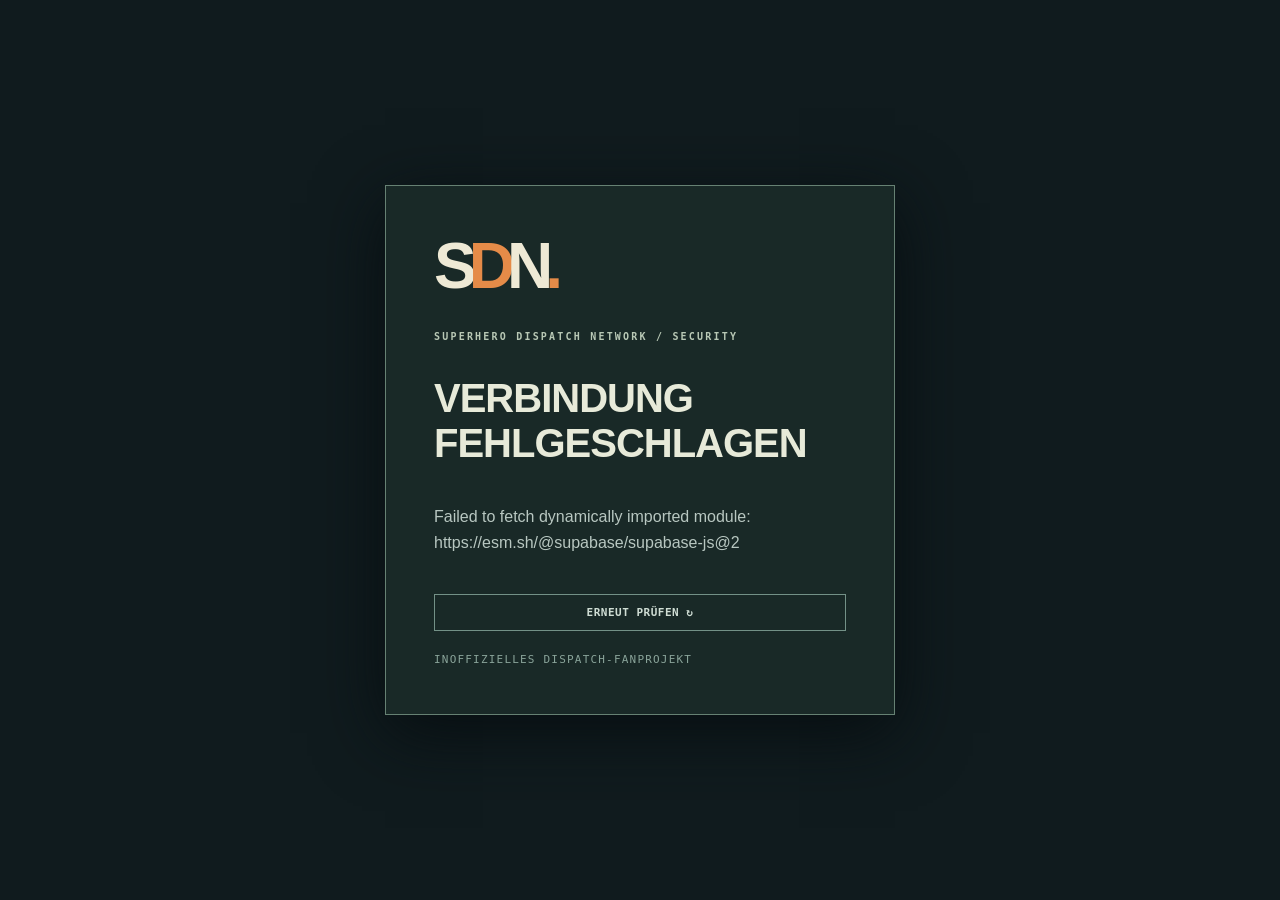
<file: index.html>
<!doctype html>
<html lang="de">
<head>
  <meta charset="utf-8" />
  <meta name="viewport" content="width=device-width, initial-scale=1" />
  <meta name="theme-color" content="#101b1e" />
  <meta name="description" content="Inoffizieller SDN-Personalakten-Prototyp für ein Discord-Rollenspiel." />
  <title>SDN · Personalakten – Aktenblatt</title>
  <link rel="stylesheet" href="styles.css" />
  <style>
    /* Emergency callout creation: show only the initial callout fields. */
    #missionDialog [hidden] { display:none !important; }
    .sdn-callout-status {border:1px solid #728078; padding:14px 18px; display:flex; gap:15px; align-items:center; flex-wrap:wrap;}
    .sdn-callout-status strong {font:600 0.8rem monospace; letter-spacing:.04em;}
    .sdn-callout-status span {font-size:.9rem;}
    #missionDialog input[readonly] {cursor:default; opacity:.85;}
  </style>
  <script src="config.js" defer></script>
  <script src="backend.js" defer></script>
  <script src="portrait-editor.js" defer></script>
  <script src="app.js" defer></script>
</head>
<body>
  <section id="authGate" class="auth-gate" role="region" aria-label="Geschützter Zugriff">
    <div class="auth-card">
      <div class="auth-wordmark">S<span>D</span>N<span>.</span></div>
      <p class="eyebrow">SUPERHERO DISPATCH NETWORK / SECURITY</p>
      <h1 id="authTitle">PERSONNEL ACCESS</h1>
      <p id="authMessage">Nur Mitglieder des Discord-RP-Servers dürfen Personalakten lesen.</p>
      <button class="dialog-primary" type="button" id="authLogin" hidden>MIT DISCORD ANMELDEN ↗</button>
      <button class="dialog-secondary" type="button" id="authRetry">ERNEUT PRÜFEN ↻</button>
      <small>INOFFIZIELLES DISPATCH-FANPROJEKT</small>
    </div>
  </section>
  <div class="site-noise" aria-hidden="true"></div>
  <div class="app-shell">
    <aside class="rail" aria-label="Navigation">
      <div class="rail-brand" title="SDN – Personalarchiv">S<span>D</span>N</div>
      <div class="rail-nav">
        <button type="button" class="rail-button active" data-action="roster" aria-label="Personalübersicht" title="Personalübersicht">
          <svg viewBox="0 0 24 24" aria-hidden="true"><rect x="3" y="4" width="18" height="16" rx="1"/><path d="M7 9h5M7 13h10M7 17h7M16 8h2"/></svg>
        </button>
        <button type="button" class="rail-button" data-action="missions" aria-label="Einsätze" title="Einsätze">
          <svg viewBox="0 0 24 24" aria-hidden="true"><path d="M4 5h16v14H4zM8 9h8M8 13h8M8 17h5"/></svg>
        </button>
      </div>
      <div class="rail-bottom" title="Mitgliederportal">v0.27<span>●</span></div>
    </aside>

    <div class="main-column">
      <header class="topbar">
        <div class="topbar-left"><span class="tiny-square"></span><span>SUPERHERO DISPATCH NETWORK</span><span class="top-separator">/</span><span class="topbar-muted">PERSONNEL DIVISION</span></div>
        <div class="topbar-right"><span class="sync-indicator"><i></i> AUTH REQUIRED</span><span class="topbar-cut">//</span><button class="mode-toggle" id="gmToggle" type="button" title="Simulierte Ansicht der Spielleitung umschalten">SPIELERANSICHT</button><span class="session-marker" id="discordSessionName" hidden></span></div>
      </header>

      <main class="workspace">
        <section class="workspace-intro" id="workspaceIntro">
          <div>
            <div class="eyebrow"><span class="eyebrow-line"></span> INTERNE DATENBANK <span class="mono muted" id="introCode">// 00. PERSONNEL</span></div>
            <h1 id="introTitle">PERSONNEL <em>ARCHIVE<span class="title-period">.</span></em></h1>
            <p id="introSubtitle">Vertrauliche Charakterakten · Registrierte SDN-Angehörige</p>
          </div>
        </section>

        <section class="sdn-directory" id="heroDirectory" aria-label="Heldenverzeichnis">

          <div class="sdn-directory-filters">
            <label class="sdn-search-label">SUCHE<input type="search" id="directorySearch" autocomplete="off" placeholder="Heldenname, Discord-Name, bürgerlicher Name, ID ..."></label>
            <details class="sdn-filter-menu"><summary>FILTER <span class="sdn-filter-chevron" aria-hidden="true">⌄</span></summary>
              <div class="sdn-filter-popover">
                <label>ANZEIGE<select id="directoryFilter"><option value="all">Alle Charaktere</option><option value="mine">Meine Charaktere</option></select></label>
                <label>POSITION<select id="directoryPosition"><option value="all">Alle Positionen</option><option value="Superheld">Superheld</option><option value="Dispatcher">Dispatcher</option><option value="Teamleiter">Teamleiter</option><option value="Manager">Manager</option><option value="Standortleitung">Standortleitung</option><option value="Techniker">Techniker</option><option value="Arzt">Arzt</option></select></label>
              </div>
            </details>
            <label>SORTIEREN<select id="directorySort"><option value="new">Neueste zuerst</option><option value="old">Älteste zuerst</option><option value="position">Position (A–Z)</option><option value="position-desc">Position (Z–A)</option></select></label>
          </div>
          <div class="sdn-directory-results"><span id="directoryCount">0 AKTEN</span><button class="operation-add" id="directoryAdd" type="button">＋ NEUEN HELDEN ERSTELLEN</button></div>
          <div class="sdn-directory-grid" id="directoryCards" aria-label="Heldenverzeichnis" aria-live="polite"></div>
        </section>
        <div class="work-grid" id="personnelView">

          <section class="record-panel" id="recordPanel" aria-label="Personalakte">
            <div class="record-topbar"><div class="record-crumb"><button type="button" class="sdn-back-button" id="backDirectory">← ALLE HELDEN</button> AKTENREGISTER <span>/</span> <strong id="fileCrumb">—</strong></div><div class="record-top-actions"><button class="text-button" id="auditButton" type="button">ÄNDERUNGEN <span>↗</span></button><button class="text-button" id="printButton" type="button">DRUCKEN <span>↗</span></button><button class="outline-button" id="approveButton" type="button" hidden>AKTE FREIGEBEN ✓</button><button class="outline-button sdn-status-action" id="activityButton" type="button" hidden>STATUS FESTLEGEN</button><button class="outline-button sdn-danger-button" id="deleteCharacterButton" type="button" hidden>AKTE LÖSCHEN</button><button class="outline-button" id="editButton" type="button"><svg viewBox="0 0 24 24" aria-hidden="true"><path d="m14 5 5 5M4 20l4-.7L19.3 8a2.1 2.1 0 0 0-3-3L5 16.3 4 20Z"/></svg> DATEN BEARBEITEN</button></div></div>
            <div id="recordBody"></div>
          </section>
        </div>
        <section class="missions-view" id="missionsView" hidden aria-label="Einsatzberichte"></section>
        <footer class="footer"><span>SDN / PERSONNEL RECORD SYSTEM</span><span>INOFFIZIELLES DISPATCH-FANPROJEKT · NICHT MIT DEM SPIEL VERBUNDEN</span><button type="button" id="resetDemo">DATEN ZURÜCKSETZEN ↺</button></footer>
      </main>
    </div>
  </div>

  <dialog id="editDialog" class="edit-dialog" aria-labelledby="dialogTitle">
    <form id="editForm" novalidate>
      <header class="dialog-header"><div><span class="eyebrow">PERSONNEL DATA ENTRY</span><h2 id="dialogTitle">AKTE BEARBEITEN</h2></div><button type="button" class="dialog-close" id="closeDialog" aria-label="Schließen">×</button></header>
      <div class="dialog-body">
        <p class="dialog-description"><strong>Vorschlag statt Direktänderung:</strong> Bearbeite beliebige Abschnitte. Erst nach Genehmigung durch die Spielleitung werden die Änderungen in der Akte sichtbar. Änderungen an Attributen oder Kräften werden besonders markiert.</p><div class="pending-edit-warning" id="pendingEditWarning" hidden>WEITERE TICKETS KÖNNEN JEDERZEIT EINGEREICHT WERDEN.</div>
        <div id="editFields"></div><div class="ticket-explanation"><label for="proposalComment">ANMERKUNG ZUM ANTRAG <span>OPTIONAL</span></label><textarea id="proposalComment" maxlength="1500" rows="3" placeholder="z. B. Ich habe die Fähigkeit wie besprochen angepasst. / Neuer Portraitausschnitt."></textarea><p>Alle Änderungen dieses Formulars bilden <strong>ein eigenes Ticket</strong>. Du kannst mehrere Tickets einreichen, auch solange andere noch geprüft werden.</p></div><p id="formError" class="form-error" role="alert"></p>
      </div>
      <footer class="dialog-footer"><button class="dialog-secondary" id="cancelEdit" type="button">ABBRECHEN</button><button class="dialog-primary" id="submitEdit" type="submit">ABSENDEN</button></footer>
    </form>
  </dialog>

  <dialog id="activityDialog" class="sdn-activity-dialog" aria-labelledby="activityDialogTitle">
    <form id="activityForm">
      <div class="eyebrow">PERSONNEL / STATUS</div>
      <h2 id="activityDialogTitle">AKTIVITÄTSSTATUS FESTLEGEN</h2>
      <p id="activityHelp">Der Charakter kann nach seiner Freigabe als aktiv oder inaktiv gekennzeichnet werden.</p>
      <label>STATUS
        <select name="activityStatus" required>
          <option value="active">Aktiv</option>
          <option value="inactive">Inaktiv</option>
        </select>
      </label>
      <label id="activityCommentWrap">ANMERKUNG ZUM ANTRAG (OPTIONAL)
        <textarea name="activityComment" maxlength="1500" rows="3" placeholder="Grund für die Änderung …"></textarea>
      </label>
      <p class="form-error" id="activityError" role="alert"></p>
      <div class="sdn-activity-buttons"><button type="button" id="activityCancel" class="dialog-secondary">ABBRECHEN</button><button type="submit" class="dialog-primary" id="activitySubmit">ABSENDEN</button></div>
    </form>
  </dialog>

  <dialog id="missionDialog" class="edit-dialog mission-dialog" aria-labelledby="missionDialogTitle">
    <form id="missionForm" novalidate>
      <header class="dialog-header"><div><span class="eyebrow">OPERATION FIELD REPORT</span><h2 id="missionDialogTitle">EINSATZPROTOKOLL EINREICHEN</h2></div><button type="button" class="dialog-close" id="closeMissionDialog" aria-label="Schließen">×</button></header>
      <div class="dialog-body">
        <p class="dialog-description" id="missionDialogDescription">Standardisiertes Einsatzprotokoll. Neue Berichte sind zuerst <strong>zur Freigabe eingereicht</strong>. Erst nach Genehmigung erscheinen sie in den verknüpften Personalakten.</p>
        <div class="form-grid">
          <label class="span2">EINSATZBEZEICHNUNG *<input name="title" maxlength="100" required placeholder="z. B. Zwischenfall am Hafen" /></label>
          <label>EINSATZLEVEL *<select name="level" required><option value="">Level auswählen</option><option value="E">E</option><option value="D">D</option><option value="C">C</option><option value="B">B</option><option value="A">A</option><option value="S">S</option></select></label>
          <label class="span2">KUNDE *<input name="customer" required maxlength="130" placeholder="Auftraggeber / Kunde" /></label>
          <div class="span2 sdn-callout-status" id="missionInitialStatus"><strong>ABSCHLUSS / ERGEBNIS</strong><span>OFFEN · wird nach der Freigabe als Notruf veröffentlicht</span></div><label class="span2" data-mission-edit-only>ABSCHLUSS / ERGEBNIS <select name="outcome"><option value="open">Offen</option><option value="closed">Abgeschlossen</option></select></label>
          <div class="sdn-customer-review span2" id="missionCustomerReview" data-mission-edit-only><div class="sdn-review-heading"><strong>KUNDENBEWERTUNG</strong><span id="customerReviewHint">ERST BEI ABGESCHLOSSENEM FALL VERFÜGBAR</span></div>
            <label>KUNDENSTERNE <span class="field-hint">Nur bei abgeschlossenem Fall</span>
              <select name="customerStars" aria-label="Kundensterne von 1 bis 5">
                <option value="">Keine Bewertung</option>
                <option value="1">★☆☆☆☆ – 1 Stern</option>
                <option value="2">★★☆☆☆ – 2 Sterne</option>
                <option value="3">★★★☆☆ – 3 Sterne</option>
                <option value="4">★★★★☆ – 4 Sterne</option>
                <option value="5">★★★★★ – 5 Sterne</option>
              </select><div class="sdn-star-preview" id="customerStarPreview" aria-hidden="true">☆☆☆☆☆</div>
            </label>
            <label>KUNDENKOMMENTAR <span class="field-hint">Optional</span>
              <textarea name="customerComment" rows="3" maxlength="2000" placeholder="Rückmeldung des Kunden zum abgeschlossenen Einsatz …"></textarea>
            </label>
          </div>
          <label>EINSATZBEGINN <span class="field-hint">Automatisch festgelegt, nicht bearbeitbar</span><input name="startDate" type="date" readonly required /></label><label data-mission-edit-only>EINSATZENDE <span class="field-hint">Wird beim Abschluss automatisch festgelegt</span><input name="endDate" type="date" readonly disabled /></label><label class="span2">EINSATZORT *<input name="location" required maxlength="150" placeholder="Ort des Einsatzes" /></label><label class="span2" data-mission-edit-only>LINK ZUM RP<input name="rpLink" type="url" maxlength="300" placeholder="https://discord.com/channels/…/…/…" /></label>
          <label class="span2" data-mission-edit-only>BETEILIGTE HELDEN<span class="field-hint">Bei einem offenen Notruf noch keine Helden erforderlich. Später können alle freigegebenen Helden zugewiesen werden.</span><div class="participant-checks" id="participantChecks"></div></label>
          <label class="span2">DISPATCHER *<span class="field-hint">Freigegebener Charakter mit der Position Dispatcher erforderlich</span><select name="dispatcherId" id="missionDispatcher" required><option value="">Dispatcher auswählen</option></select></label>

          
          <label class="span2">AUSGANGSLAGE *<textarea name="situation" rows="3" required maxlength="3000" placeholder="Was war bekannt? Wie kam es zur Alarmierung?"></textarea></label>
          <label class="span2" data-mission-edit-only>EINSATZVERLAUF <span class="field-hint">Beim offenen Notruf später ergänzbar, beim Abschluss erforderlich</span><textarea name="events" rows="5" maxlength="5000" placeholder="Was ist in welcher Reihenfolge geschehen?"></textarea></label>
          
          <label data-mission-edit-only>ZIVILE INFRASTRUKTUR BETROFFEN?<select name="damageStatus"><option value="no">Keine bekannten Schäden</option><option value="yes">Ja, Schäden entstanden</option><option value="unknown">Noch ungeklärt</option></select></label>
          <label class="span2" data-mission-edit-only>SCHADENSBERICHT<textarea name="damages" disabled rows="3" maxlength="3000" placeholder="Gebäude, Fahrzeuge, Sachschäden, Umfang, bekannte Folgen …"></textarea></label>
          <label class="span2" data-mission-edit-only>ZUSATZVERMERKE / BESONDERE VORKOMMNISSE<textarea name="notes" rows="3" maxlength="3000" placeholder="Zeugen, zusätzliche Hinweise, ungeklärte Punkte …"></textarea></label>
        </div><div class="ticket-explanation"><label for="missionComment">ANMERKUNG ZUM ANTRAG <span>OPTIONAL</span></label><textarea id="missionComment" maxlength="1500" rows="3" placeholder="Anmerkung für die Spielleitung …"></textarea></div><p id="missionError" class="form-error" role="alert"></p>
      </div>
      <footer class="dialog-footer"><button class="dialog-secondary" id="cancelMission" type="button">ABBRECHEN</button><button class="dialog-primary" type="submit">ABSENDEN</button></footer>
    </form>
  </dialog>

  <dialog id="privacyDialog" class="privacy-dialog" aria-labelledby="privacyTitle"><div class="privacy-inner"><button id="closePrivacy" class="dialog-close" type="button" aria-label="Schließen">×</button><div class="eyebrow">SECURITY NOTICE</div><h2 id="privacyTitle">ZUGRIFFSSCHUTZ</h2><p>Diese Version demonstriert nur das Design. Sie prüft <strong>keine Discord-Servermitgliedschaften</strong> und besitzt keine geschützte Datenbank. Die mitgelieferte Testakte liegt als statische Beispieldatei vor. Für den echten Betrieb benötigen wir Discord OAuth, eine serverseitige Mitgliedschaftsprüfung sowie Datenbank-Zugriffsregeln.</p><button class="dialog-primary" id="gotItPrivacy" type="button">VERSTANDEN</button></div></dialog>
</body>
</html>
</file>
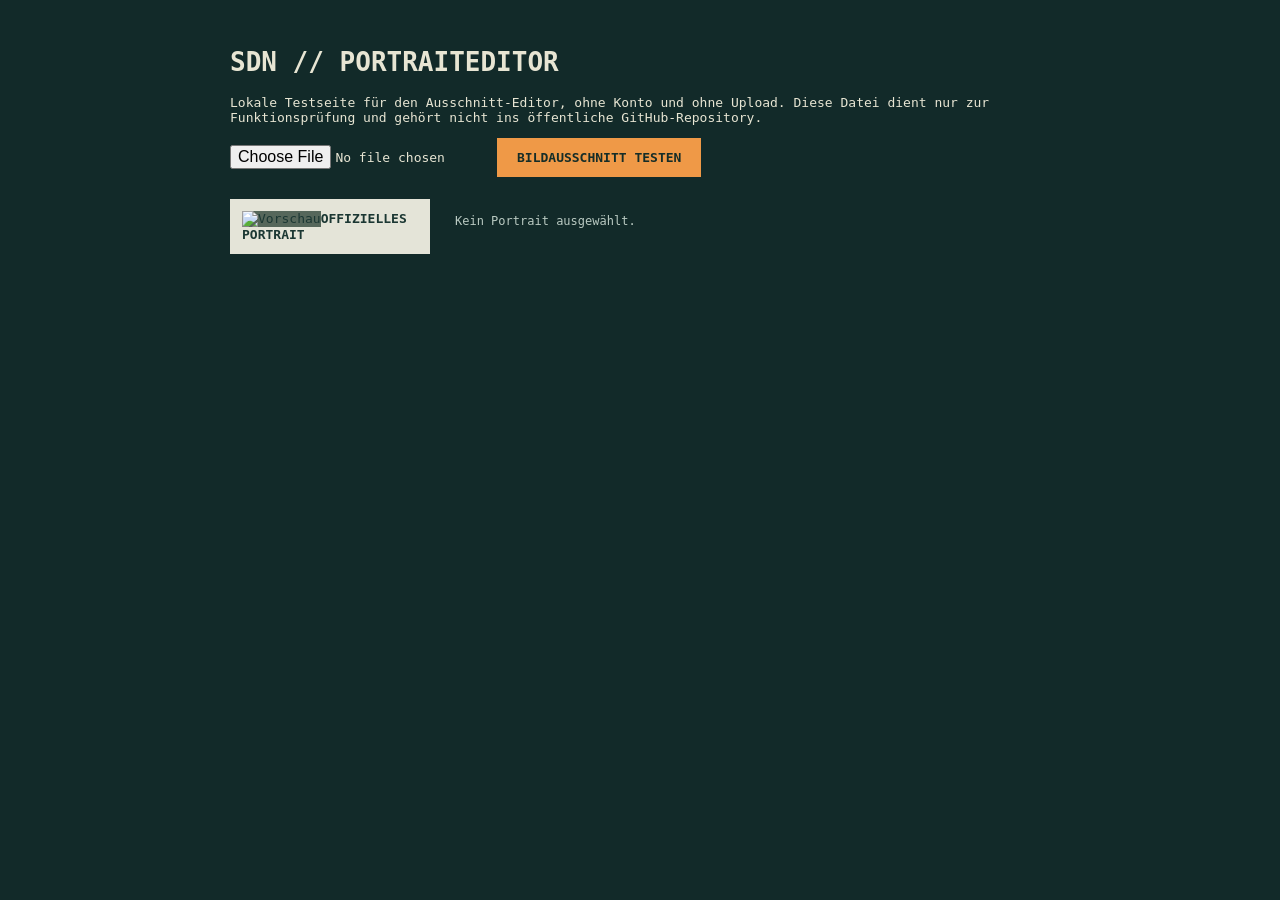
<file: portrait-demo.html>
<!doctype html><html lang="de"><head><meta charset="utf-8"><meta name="viewport" content="width=device-width, initial-scale=1"><title>SDN · Portrait Editor Test</title><link rel="stylesheet" href="styles.css"><script defer src="portrait-editor.js"></script><style>body{background:#122a29;color:#e7e5d3;font-family:monospace;padding:30px;max-width:880px;margin:auto}.demo-content{display:flex;flex-wrap:wrap;align-items:start;gap:25px;margin-top:22px}.demo-frame{width:200px;background:#e4e4d8;color:#1b3733;padding:12px}.demo-frame img{width:100%;aspect-ratio:4/5;object-fit:cover;background:#56675b}button{background:#ef9947;color:#152d28;padding:12px 20px;font-weight:bold;cursor:pointer;border:none}#meta{font-size:12px;color:#bacac2;max-width:500px;line-height:1.8}</style></head><body><h1>SDN // PORTRAITEDITOR</h1><p>Lokale Testseite für den Ausschnitt-Editor, ohne Konto und ohne Upload. Diese Datei dient nur zur Funktionsprüfung und gehört nicht ins öffentliche GitHub-Repository.</p><input id="file" type="file" accept="image/jpeg,image/png,image/webp"><button id="go">BILDAUSSCHNITT TESTEN</button><div class="demo-content"><div class="demo-frame"><img id="picture" alt="Vorschau"/><strong>OFFIZIELLES PORTRAIT</strong></div><pre id="meta">Kein Portrait ausgewählt.</pre></div><script>document.getElementById('go').onclick=async()=>{const file=document.getElementById('file').files[0];if(!file){alert('Bitte ein Bild auswählen.');return;}try{const result=await window.SDNPortraitEditor.edit(file);if(!result)return;document.getElementById('picture').src=URL.createObjectURL(result.preview);document.getElementById('meta').textContent=`WebP: ${Math.round(result.preview.size/1024)} KB\nAusschnitt: ${JSON.stringify(result.crop,null,2)}`;}catch(e){alert(e.message);}};</script></body></html>
</file>
<file: styles.css>
:root{--bg:#0d1719;--bg2:#152325;--plate:#1a292b;--line:#324143;--pale:#ebe7d8;--paper:#ede9dc;--paper-text:#26312f;--muted:#91a3a0;--orange:#ff8d3a;--amber:#e99b4f;--mint:#b9dbbf;--dark-mint:#4c7470;--white:#f9f8f0;--title:'Arial Narrow','Franklin Gothic Medium','Impact',Arial,sans-serif;--body:'Segoe UI',Arial,sans-serif}
*{box-sizing:border-box}html{scroll-behavior:smooth}body{margin:0;color:var(--white);font-family:var(--body);background:var(--bg);min-height:100vh}button,input,textarea,select{font:inherit}button{cursor:pointer}button:focus-visible,input:focus-visible,textarea:focus-visible,select:focus-visible{outline:2px solid var(--orange);outline-offset:3px}svg{width:20px;height:20px;fill:none;stroke:currentColor;stroke-width:1.8;stroke-linejoin:round;stroke-linecap:round}.site-noise{pointer-events:none;position:fixed;inset:0;z-index:30;opacity:.13;background-image:url("data:image/svg+xml,%3Csvg viewBox='0 0 140 140' xmlns='http://www.w3.org/2000/svg'%3E%3Cfilter id='noise'%3E%3CfeTurbulence type='fractalNoise' baseFrequency='.7' numOctaves='3' stitchTiles='stitch'/%3E%3C/filter%3E%3Crect width='100%25' height='100%25' filter='url(%23noise)' opacity='.16'/%3E%3C/svg%3E")}.app-shell{display:grid;grid-template-columns:78px minmax(0,1fr);min-height:100vh}.rail{position:relative;z-index:2;border-right:1px solid #354648;background:linear-gradient(180deg,#1d2b2c,#111c1e);display:flex;align-items:center;flex-direction:column;padding:20px 0;gap:70px}.rail-brand{font-family:var(--title);font-weight:1000;letter-spacing:-4px;color:var(--orange);font-size:31px;transform:skew(-8deg)}.rail-brand span{color:#eacba6;font-size:18px;vertical-align:3px;letter-spacing:-3px}.rail-nav{display:flex;flex-direction:column;gap:10px}.rail-button{border:1px solid transparent;color:#7c9690;background:none;width:45px;height:45px;display:grid;place-items:center;position:relative}.rail-button:hover{color:var(--paper);background:#243537}.rail-button.active{color:var(--orange);background:#2b3838;border-color:#65736d}.rail-button.active:before{content:'';position:absolute;left:-17px;top:12px;height:20px;width:4px;background:var(--orange)}.rail-bottom{margin-top:auto;color:#6d827f;writing-mode:vertical-rl;letter-spacing:2px;font-family:monospace;font-size:11px}.rail-bottom span{color:var(--mint);margin-top:10px}.main-column{min-width:0}.topbar{height:65px;border-bottom:1px solid #2f4545;background:#122022;display:flex;align-items:center;justify-content:space-between;padding:0 clamp(18px,3vw,56px);gap:10px;letter-spacing:1.7px;font-size:10px;font-weight:750}.topbar-left,.topbar-right{display:flex;align-items:center;gap:17px}.topbar-muted,.session-marker,.top-separator{color:#879a98}.top-separator{font-size:17px}.tiny-square{height:8px;width:8px;background:var(--orange);transform:rotate(45deg)}.sync-indicator{color:#f6d5b5;white-space:nowrap}.sync-indicator i{display:inline-block;width:7px;height:7px;background:var(--amber);border-radius:50%;margin-right:8px}.topbar-cut{color:#506969}.preview-warning{padding:8px clamp(18px,3vw,56px);display:flex;align-items:center;gap:14px;font-size:11px;background:#4b331e;color:#ffe0b9;border-bottom:1px solid #71502b;letter-spacing:.25px}.preview-warning strong{font-family:monospace;letter-spacing:1px;white-space:nowrap}.preview-warning button{margin-left:auto;border:1px solid #bd9260;color:#ffe0b9;background:transparent;width:21px;height:21px;border-radius:50%;font-weight:700}.workspace{position:relative;padding:42px clamp(18px,3vw,56px) 15px;background:radial-gradient(ellipse at 105% -30%,rgba(60,94,91,.35),transparent 50%),linear-gradient(rgba(125,164,150,.035) 1px,transparent 1px),linear-gradient(90deg,rgba(125,164,150,.035) 1px,transparent 1px),#111e20;background-size:auto,40px 40px,40px 40px,auto;min-height:calc(100vh - 104px)}.workspace-intro{display:flex;justify-content:space-between;gap:20px;align-items:center;margin-bottom:36px}.eyebrow{color:#b8c8b5;font:700 10px/1.4 monospace;letter-spacing:2.2px}.eyebrow-line{display:inline-block;width:22px;height:2px;background:var(--orange);vertical-align:3px;margin-right:8px}.mono{font-family:monospace}.muted{color:#6b8581}.workspace-intro h1{font-family:var(--title);font-stretch:condensed;letter-spacing:-1px;font-size:clamp(36px,4vw,66px);line-height:1.02;margin:8px 0;font-weight:950;transform:scaleX(.94);transform-origin:left}.workspace-intro h1 em{font-weight:950;font-style:normal;color:var(--orange)}.title-period{color:var(--white)}.workspace-intro p{font-size:12px;letter-spacing:.6px;color:#9eb0a9;margin:6px 0 0}.intro-stamp{border:3px double #556b65;transform:rotate(-8deg);padding:9px 15px;min-width:154px;text-align:center;display:flex;align-items:center;gap:10px;color:#98b2a4;opacity:.74}.intro-stamp span{font:900 36px/.8 var(--title);letter-spacing:-2px}.intro-stamp small{font:700 9px/1.5 monospace;letter-spacing:1.7px;text-align:left}.work-grid{display:grid;grid-template-columns:minmax(275px,345px) minmax(0,1fr);gap:20px;align-items:start}.roster-panel{background:#162528;border:1px solid #354749;padding:18px;min-height:610px;position:relative;display:flex;flex-direction:column}.panel-heading,.record-topbar{display:flex;align-items:center;justify-content:space-between;gap:10px}.panel-heading{border-bottom:1px solid #3a514f;padding:4px 2px 18px;font:800 11px monospace;letter-spacing:1.25px}.panel-heading span:last-child{color:#9caea7;font-size:10px}.roster-search{height:43px;background:#0e1a1d;border:1px solid #405457;display:flex;align-items:center;padding:0 11px;gap:8px;margin:20px 0 12px}.roster-search svg{width:17px;height:17px;color:#94aaa3}.roster-search input{border:0;background:none;color:#e5eee6;min-width:0;width:100%;outline:none;font:12px var(--body)}.roster-search input::placeholder{color:#75918a}.roster-search kbd{font:11px monospace;color:#7c9891;background:#253839;border:1px solid #405956;padding:2px 5px}.filter-row{display:flex;gap:5px;margin-bottom:18px;flex-wrap:wrap}.filter-chip{border:1px solid #455755;padding:7px 10px;background:#1d2c2f;color:#98aaa5;font:700 10px monospace;letter-spacing:.5px}.filter-chip.selected,.filter-chip:hover{background:#d0d7bc;color:#1b2b2a;border-color:#d0d7bc}.roster-list{display:flex;flex-direction:column;gap:8px;min-height:290px}.roster-card{border:1px solid #3d5453;background:#1a2d2e;display:flex;align-items:stretch;text-align:left;color:#eee9dc;width:100%;padding:0;min-height:125px;position:relative;transition:background .15s,border-color .15s}.roster-card:hover{border-color:#b9c7b3;background:#293d3d}.roster-card.selected{background:#2e3d3c;border-color:#e0a46b;box-shadow:inset 3px 0 #f39b4e}.roster-image{width:105px;flex:none;background:#85b8ae;position:relative;overflow:hidden;display:flex;align-items:center;justify-content:center}.roster-image img{position:absolute;width:100%;height:100%;object-fit:cover;object-position:center 15%;filter:saturate(.86)}.roster-image.placeholder{background:linear-gradient(135deg,#3a5553,#243634)}.roster-image.placeholder span{font:900 40px var(--title);color:#b8cfc3}.roster-info{padding:14px 8px 12px 14px;min-width:0;flex:1}.roster-id{display:block;color:#b8a98f;font:700 10px monospace;letter-spacing:1px;margin-bottom:9px}.roster-name{font:900 23px/1 var(--title);letter-spacing:.1px;text-transform:uppercase;white-space:nowrap;text-overflow:ellipsis;overflow:hidden}.roster-realname{display:block;margin-top:5px;font-size:11px;color:#abc0b9;overflow:hidden;text-overflow:ellipsis;white-space:nowrap}.roster-state{display:flex;align-items:center;gap:6px;color:#b8d0bb;font:700 9px monospace;letter-spacing:.4px;margin-top:15px}.roster-state i{height:6px;width:6px;background:#91c4a3;border-radius:50%}.roster-state.draft{color:#edc397}.roster-state.draft i{background:var(--orange)}.roster-chevron{position:absolute;right:12px;top:12px;color:var(--orange);font-size:16px}.empty-roster{color:#9cafa8;font-size:12px;padding:30px 12px;text-align:center;border:1px dashed #4d625d}.add-file{background:transparent;border:1px dashed #5a726c;color:#ebebd9;display:flex;width:100%;gap:14px;text-align:left;align-items:center;padding:17px 14px;margin-top:18px}.add-file:hover{background:#273839;border-color:#ddab79}.add-plus{font-size:29px;color:var(--orange);line-height:1}.add-file strong{display:block;font:750 11px monospace;letter-spacing:.4px}.add-file small{display:block;font-size:10px;margin-top:7px;color:#90a6a0}.add-arrow{margin-left:auto;color:var(--orange)}.roster-bottom{margin-top:auto;border-top:1px solid #3a514f;padding-top:19px;display:flex;align-items:center;gap:8px;font:650 9px monospace;letter-spacing:.6px;color:#93a9a4}.roster-bottom strong{margin-left:auto;color:#c0bdab;font-size:9px}.light-led{background:#96c59d;width:6px;height:6px;border-radius:50%}.record-panel{min-width:0}.record-topbar{min-height:47px;margin-bottom:15px;font:750 10px monospace;letter-spacing:1px}.record-crumb{color:#90aaa3}.record-crumb span{padding:0 10px;color:#65857e}.record-crumb strong{color:#e2d9bd}.record-top-actions{display:flex;gap:9px;align-items:center}.text-button{background:transparent;color:#b7c7b9;border:0;font:750 10px monospace;letter-spacing:1px;padding:10px}.text-button span{color:var(--orange)}.outline-button{background:#283635;color:#eceddd;border:1px solid #6c8376;padding:10px 13px;font:750 10px monospace;letter-spacing:.6px;display:flex;align-items:center;gap:7px}.outline-button:hover{border-color:var(--orange)}.outline-button svg{width:13px;height:13px}.paper-frame{position:relative;background:var(--paper);color:var(--paper-text);border:1px solid #c5bfaa;box-shadow:0 14px 0 rgba(0,0,0,.18),0 22px 35px rgba(0,0,0,.25);clip-path:polygon(0 0,calc(100% - 20px) 0,100% 20px,100% 100%,0 100%)}.paper-frame:before{content:'';position:absolute;right:0;top:0;border-width:0 20px 20px 0;border-style:solid;border-color:transparent #a4a393 transparent transparent}.paper-mast{padding:22px 28px 16px;border-bottom:3px solid #222e2b;display:flex;justify-content:space-between;align-items:start;gap:8px}.paper-wordmark{font:1000 32px/.8 var(--title);letter-spacing:-1.8px;font-style:italic;transform:skew(-9deg)}.paper-wordmark span{color:#e7732d}.paper-mast small{font:750 9px monospace;letter-spacing:1.6px;color:#69736c}.paper-serial{font:800 10px/1.7 monospace;text-align:right;color:#526059}.paper-serial b{color:#232d2b}.file-main{padding:22px 28px 0}.file-titleline{display:flex;align-items:start;justify-content:space-between;gap:15px;margin-bottom:18px}.file-titleline .eyebrow{color:#617068}.file-titleline h2{font:1000 clamp(35px,3.8vw,57px)/.98 var(--title);text-transform:uppercase;letter-spacing:-1px;margin:6px 0 7px;color:#24302d}.file-subtitle{font-size:12px;color:#61726b;margin:0}.classification{border:2px solid #8a643e;color:#8a643e;padding:9px 12px;transform:rotate(-5deg);font:900 12px/1 monospace;letter-spacing:1.4px;text-align:center;flex:none}.classification small{font-size:8px;display:block;margin-top:5px}.identity-grid{display:grid;grid-template-columns:minmax(170px,220px) minmax(0,1fr);gap:25px}.portrait-container{min-height:285px;background:#e0d7c6;border:1px solid #8e978c;position:relative;overflow:hidden}.portrait-container img{width:100%;height:100%;position:absolute;inset:0;object-fit:cover;object-position:50% 9%}.portrait-container.placeholder{background:linear-gradient(145deg,#9fbdb2,#4d776c);display:flex;align-items:center;justify-content:center}.portrait-container.placeholder span{color:#e6eddf;font:900 100px var(--title)}.portrait-container:after{content:'';position:absolute;inset:0;pointer-events:none;background:linear-gradient(0deg,rgba(21,38,33,.32),transparent 35%)}.portrait-label{position:absolute;bottom:9px;left:9px;right:9px;background:rgba(17,33,30,.85);color:#eee5cb;z-index:1;padding:7px;font:750 10px monospace;letter-spacing:1px;display:flex;justify-content:space-between}.identity-fields{min-width:0}.identity-item{display:grid;grid-template-columns:42% 58%;padding:11px 0 10px;border-bottom:1px solid #c2bfaf;gap:8px;align-items:center}.identity-item small{font:700 10px monospace;color:#6e7d73;text-transform:uppercase;letter-spacing:.25px}.identity-item strong{font-size:13px;overflow-wrap:anywhere;font-weight:800;color:#23302c}.identity-item.wide strong{font-size:12px}.identity-item:last-child{border-bottom:0}.tape{height:7px;background:#ded6bf;margin:22px -28px 0;position:relative}.tape:before{content:'';display:block;position:absolute;top:3px;width:100%;border-top:1px dashed #a8ab9f}.paper-tabs{display:flex;background:#d5d3c5;gap:2px;padding:0 28px;border-top:1px solid #c0c1b3;border-bottom:1px solid #b7bba9;overflow-x:auto}.paper-tab{background:#c8c9ba;white-space:nowrap;border:0;border-top:3px solid transparent;padding:15px 15px 13px;color:#6a7770;font:900 10px monospace;letter-spacing:.3px}.paper-tab.active{background:var(--paper);color:#1d2926;border-top-color:#d77531}.paper-tab:hover{color:#1d2926}.tab-content{padding:22px 28px 27px;min-height:287px}.tab-heading{display:flex;align-items:center;gap:14px;color:#293932;font:900 12px monospace;letter-spacing:1.2px;margin-bottom:18px}.tab-heading:after{content:'';flex:1;height:1px;background:#b6b9a9}.overview-columns{display:grid;grid-template-columns:minmax(0,1.2fr) minmax(220px,.8fr);gap:25px}.stat-box{background:#253936;color:#f3f0e0;padding:17px 18px}.stat-box-header{display:flex;justify-content:space-between;gap:12px;align-items:center;font:800 11px monospace;letter-spacing:.5px;border-bottom:1px solid #547068;padding-bottom:11px;margin-bottom:13px}.stat-box-header span{color:#f39a49}.stat-row{display:grid;grid-template-columns:79px 1fr 28px;align-items:center;gap:10px;margin:11px 0;font:700 10px monospace;color:#c3d4c8}.stat-row div{height:7px;background:#405450;overflow:hidden}.stat-row div b{display:block;height:100%;background:linear-gradient(90deg,#d77a39,#f3ae6b)}.stat-row strong{color:#f0efdb;text-align:right}.stat-foot{font:10px/1.5 monospace;color:#9eb7ac;margin-top:15px}.summary-area .meta-label{font:750 9px monospace;letter-spacing:1.5px;color:#657569}.summary-area p{font-size:13px;line-height:1.62;margin:9px 0 14px}.summary-pill{font:800 9px monospace;letter-spacing:1px;border:1px solid #7d9188;display:inline-flex;gap:6px;padding:6px 9px;text-transform:uppercase;margin-bottom:10px}.summary-pill i{height:7px;width:7px;background:#b88b52;border-radius:50%;margin-top:2px}.source-note{border-top:1px dashed #aeb8ad;color:#66776e;font:10px/1.5 monospace;padding-top:15px;margin-top:18px}.power-summary{display:grid;grid-template-columns:repeat(3,minmax(0,1fr));gap:9px}.power-card{padding:13px;border:1px solid #b2b8a8;min-height:109px;background:#e3e4d5}.power-card b{display:block;font:800 11px monospace;margin-bottom:7px}.power-card p{font-size:11px;line-height:1.45;margin:0;color:#53635a}.abilities-head{display:grid;grid-template-columns:1fr 1fr;gap:10px;margin-bottom:19px}.small-record{border-bottom:1px solid #b6bdae;padding-bottom:9px}.small-record small{display:block;font:800 9px monospace;color:#7d897b;letter-spacing:1px}.small-record strong{display:block;font-size:14px;margin-top:5px}.dossier-paragraph{font-size:12px;line-height:1.72;color:#43534a;white-space:pre-wrap;margin:10px 0}.weakness-block{border-left:3px solid #a3673d;padding:9px 13px;background:#e3ddd0;margin-top:17px;font:12px/1.6 var(--body);white-space:pre-wrap}.missing-field{border:1px dashed #a9b5a6;background:#e4e6d9;padding:13px 15px;color:#627269;font-size:12px;line-height:1.6}.under-review{color:#925931;font:800 10px monospace;letter-spacing:.5px;margin:0 0 13px}.character-fields{display:grid;grid-template-columns:1fr 1fr;gap:12px}.character-field{border:1px solid #b8bdad;background:#e5e5d7;padding:16px}.character-field b{font:850 11px monospace;display:block;margin-bottom:8px}.character-field p{font:12px/1.5 var(--body);color:#627067;margin:0}.full-span{grid-column:1/-1}.history-icon{display:grid;place-items:center;background:#dce0d0;border:1px dashed #abb4a5;width:43px;height:43px;color:#697b6d;float:left;margin-right:17px}.history-box h3{font:800 14px monospace;margin:0 0 8px}.history-box p{font:12px/1.65 var(--body);color:#63736b;margin:0}.file-bottom{border-top:2px solid #a7b3a3;margin:0 28px;padding:12px 0 15px;display:flex;justify-content:space-between;gap:10px;align-items:center;color:#79877b;font:700 9px monospace;letter-spacing:.8px}.file-bottom b{color:#6f7a6c}.footer{display:flex;justify-content:space-between;align-items:center;gap:15px;color:#6c8983;font:700 9px/1.5 monospace;letter-spacing:1px;margin-top:41px;padding-bottom:18px;flex-wrap:wrap}.footer button{border:0;background:transparent;color:#d3bc92;font:inherit;letter-spacing:inherit;padding:5px}.footer button:hover{text-decoration:underline}
/* dialogs */
dialog{max-height:min(90vh,1000px);border:1px solid #b6bca9;padding:0;background:#eee9dc;color:#273630;box-shadow:0 25px 90px rgba(0,0,0,.65)}dialog::backdrop{background:rgba(1,12,13,.8);backdrop-filter:blur(5px)}.edit-dialog{width:min(700px,95vw)}.dialog-header{padding:22px 28px 18px;background:#223633;color:#fff;display:flex;justify-content:space-between;gap:15px;align-items:start}.dialog-header .eyebrow{color:#b5c9b5}.dialog-header h2,.privacy-inner h2{font:900 35px/1 var(--title);margin:8px 0 0}.dialog-close{border:1px solid #789185;color:#f0e2cb;background:none;width:33px;height:33px;font-size:25px;line-height:1}.dialog-close:hover{border-color:var(--orange);color:var(--orange)}.dialog-body{padding:18px 28px 8px;overflow:auto;max-height:calc(90vh - 196px)}.dialog-description{font:12px/1.6 var(--body);color:#63786e;margin:0 0 20px}.form-grid{display:grid;grid-template-columns:1fr 1fr;gap:14px}.form-grid label{display:flex;flex-direction:column;gap:6px;font:800 10px monospace;letter-spacing:.5px;color:#64786b}.form-grid input,.form-grid select,.form-grid textarea{width:100%;padding:10px 11px;border:1px solid #b3beb1;background:#fffef5;color:#23322e;font:13px var(--body);outline:none;border-radius:0}.form-grid textarea{resize:vertical;line-height:1.5}.form-grid label.span2{grid-column:span 2}.form-section-label{margin:21px 0 13px;padding:10px 0;border-top:2px solid #2e453e;border-bottom:1px solid #c8cdbe;font:900 11px monospace;display:flex;justify-content:space-between}.form-section-label span{color:#9b6f3c}.stat-form{display:grid;grid-template-columns:repeat(5,1fr);gap:9px}.stat-form label{font:800 10px monospace;text-align:center}.stat-form input{width:100%;padding:8px 6px;border:1px solid #aebcaf;margin-top:6px;text-align:center;background:#fffef5;color:#23322e}.stat-form-total{color:#507a6e;font:800 11px monospace;text-align:right;margin-top:9px}.stat-form-total.invalid{color:#af3b32}.form-grid-text{margin-top:18px}.form-error{min-height:14px;color:#b1372d;font:800 11px monospace}.dialog-footer{display:flex;justify-content:flex-end;padding:17px 28px 22px;border-top:1px solid #c4cabb;gap:10px}.dialog-secondary,.dialog-primary{padding:11px 15px;font:800 11px monospace;letter-spacing:.5px}.dialog-secondary{background:transparent;border:1px solid #9fae9f;color:#43584e}.dialog-primary{background:#233d37;color:#f8f2db;border:1px solid #233d37}.dialog-primary:hover{background:#355a50}.privacy-dialog{width:min(510px,92vw)}.privacy-inner{padding:30px;position:relative}.privacy-inner .dialog-close{position:absolute;top:20px;right:20px;background:#2b413c}.privacy-inner .eyebrow{color:#925e33}.privacy-inner h2{margin-top:13px}.privacy-inner p{font:13px/1.7 var(--body);color:#4c5f52;margin-bottom:22px}
@media(max-width:1200px){.work-grid{grid-template-columns:minmax(260px,285px) minmax(0,1fr)}.roster-image{width:88px}.roster-name{font-size:19px}.file-main{padding:18px 20px 0}.paper-mast,.tab-content{padding-left:20px;padding-right:20px}.paper-tabs{padding:0 20px}.file-bottom{margin:0 20px}.identity-grid{grid-template-columns:minmax(130px,180px) minmax(0,1fr);gap:16px}.overview-columns{grid-template-columns:1fr;gap:15px}.power-summary{grid-template-columns:1fr 1fr}.tape{margin-left:-20px;margin-right:-20px}.topbar-left{gap:9px}}
@media(max-width:860px){.app-shell{grid-template-columns:59px minmax(0,1fr)}.rail{gap:40px}.rail-button.active:before{left:-8px}.workspace{padding-top:23px}.work-grid{grid-template-columns:1fr}.roster-panel{min-height:unset}.roster-list{min-height:unset}.roster-image{width:105px}.roster-name{font-size:24px}.record-panel{min-width:0}.roster-bottom{margin-top:18px}.workspace-intro{margin-bottom:18px}.intro-stamp{display:none}.topbar-muted,.session-marker,.topbar-cut{display:none}.footer{justify-content:flex-start}}
@media(max-width:550px){.app-shell{display:block}.rail{height:54px;position:sticky;top:0;flex-direction:row;align-items:center;justify-content:space-between;padding:0 18px;gap:0}.rail-brand{font-size:24px}.rail-nav{flex-direction:row;gap:3px}.rail-button{height:41px;width:41px}.rail-button.active:before{left:11px;top:auto;bottom:-6px;width:20px;height:3px}.rail-bottom{writing-mode:initial;margin:0}.topbar{height:46px;padding:0 14px;font-size:9px}.topbar-left{gap:7px}.topbar-left .top-separator{display:none}.topbar-right .sync-indicator{font-size:9px}.preview-warning{padding:8px 14px;font-size:10px;line-height:1.4}.preview-warning strong{font-size:9px}.preview-warning span{flex:1}.workspace{padding:21px 12px 10px}.workspace-intro h1{font-size:36px}.workspace-intro p{font-size:11px}.roster-panel{padding:13px}.record-topbar{flex-wrap:wrap;gap:4px;padding:0 3px}.record-top-actions{margin-left:auto}.text-button{padding:7px;font-size:9px}.outline-button{font-size:9px;padding:8px}.paper-mast{padding:18px 13px 13px}.paper-serial{font-size:9px}.file-main{padding:16px 13px 0}.file-titleline h2{font-size:35px}.classification{font-size:9px;padding:7px}.identity-grid{grid-template-columns:1fr}.portrait-container{height:300px;min-height:unset;max-width:320px;width:100%}.identity-item{padding:8px 0}.tape{margin-left:-13px;margin-right:-13px}.paper-tabs{padding:0 8px}.paper-tab{padding:13px 9px;font-size:9px}.tab-content{padding:17px 13px 19px}.overview-columns{grid-template-columns:1fr}.power-summary,.abilities-head,.character-fields{grid-template-columns:1fr}.file-bottom{margin:0 13px;flex-wrap:wrap}.dialog-body{padding:16px}.dialog-header{padding:18px 16px}.form-grid{grid-template-columns:1fr}.form-grid label.span2{grid-column:span 1}.stat-form{grid-template-columns:repeat(3,1fr)}.dialog-footer{padding:15px}.dialog-primary,.dialog-secondary{font-size:10px}.footer{font-size:8px}}
@media print{.rail,.topbar,.preview-warning,.workspace-intro,.roster-panel,.record-topbar,.footer,.record-panel .paper-tabs{display:none!important}.app-shell{display:block}.workspace{background:#fff;padding:0}.work-grid{display:block}.paper-frame{clip-path:none;box-shadow:none;border:0}.paper-frame:before{display:none}.tab-content{min-height:0}.record-panel{display:block}.paper-frame{break-inside:avoid}body{background:#fff}}
/* v0.2 enhancements */
[hidden]{display:none!important}
.mode-toggle{color:#f5d4b1;border:1px solid #6d7563;background:#213332;font:800 10px monospace;letter-spacing:.5px;padding:9px 12px;white-space:nowrap}
.mode-toggle:hover,.mode-toggle.is-gm{border-color:#ef9957;background:#493522;color:#ffc18a}
.paper-tabs{scrollbar-color:#87978b #d7d6c8;scrollbar-width:thin}
.paper-tab{padding:14px 12px 12px;font-size:9px}
.paper-tab.secret-tab{color:#9b493a;background:#d6cabc}.paper-tab.secret-tab.active{color:#822c1b;background:#eee9dc}
.appearance-facts{display:grid;grid-template-columns:repeat(3,minmax(0,1fr));gap:12px;margin-bottom:20px}
.appearance-facts .small-record,.report-meta-grid .small-record{padding:10px;background:#e1e2d4;border:1px solid #bdc4b4}
.appearance-facts .small-record strong,.report-meta-grid .small-record strong{font-size:12px}
.dossier-section{margin:18px 0 23px}
.spaced-heading{margin-top:27px}
.missing-inline{color:#8b9586;font-weight:600;font-size:11px}
.subtle-paragraph{font:12px/1.6 var(--body);color:#627268;margin:4px 0 20px}
.radar-layout{display:grid;grid-template-columns:minmax(0,1.2fr) minmax(240px,.95fr);gap:24px;align-items:center}
.radar-wrap{background:radial-gradient(circle at 50% 45%,#f0f1e5,#e1e7d9);border:1px solid #bac3b4;min-width:0;padding:7px}
.radar-svg{width:100%;height:auto;max-height:390px;display:block;stroke:none;fill:none}
.radar-layout .stat-box{padding:15px}
.score-large{font:900 48px/1 var(--title);color:#2d483e;margin-bottom:12px}.score-large small{font:800 11px monospace;color:#a6683d}
.pending-hint{background:#f5e1bb;border-left:3px solid #df8e3e;font:11px/1.6 monospace;padding:10px}
.gallery-grid{display:grid;grid-template-columns:repeat(auto-fill,minmax(160px,1fr));gap:12px;margin:10px 0 27px}
.gallery-item{margin:0;background:#dddccb;border:1px solid #abb5a4;min-width:0}
.gallery-item img{display:block;object-fit:cover;width:100%;height:230px;background:#bccfbd}
.gallery-item figcaption{font:11px/1.4 var(--body);color:#43584c;padding:9px 11px}
.gallery-remove{display:block;border:0;background:none;color:#925e46;font:800 9px monospace;margin:7px 0 0;padding:0}
.heading-count{color:#a6764c}
.locked-sheet{text-align:center;padding:42px 20px 48px;border:2px dashed #bca7a0;background:#e7ded1}
.locked-sheet .lock-icon{font-size:45px;color:#a95740}
.locked-sheet h3{font:900 34px var(--title);color:#8c3927;margin:10px}
.locked-sheet p{font:13px/1.6 var(--body);max-width:425px;margin:10px auto;color:#6a675a}
.locked-sheet .dim-text{font-size:11px;color:#9d8a79}
.secret-heading{font:900 15px monospace;letter-spacing:1px;background:#843d2b;color:#f2e4d4;padding:13px 16px}
.secret-paper{background:#e8dfd2;border:1px solid #a97965;padding:18px;margin-top:12px}
.audit-entry{border-bottom:1px solid #c3c4b7;padding:14px 0;position:relative}
.audit-entry b{font:900 11px monospace;display:block;margin-bottom:6px}.audit-entry p{font:12px/1.55 var(--body);margin:6px 0}.audit-entry small{font:10px monospace;color:#718073}
.audit-entry .report-status{float:right}
.action-pair{display:flex;gap:8px;margin-top:12px;flex-wrap:wrap}
.action-pair button{padding:10px 12px;background:#29463f;border:1px solid #29463f;color:#f6f4e5;font:850 10px monospace}
.action-pair button+button{background:transparent;color:#914e35;border-color:#ad806b}
.report-status{display:inline-block;border:1px solid #8eaea0;background:#d9e7d7;padding:5px 8px;font:850 9px/1.25 monospace;color:#41624e;letter-spacing:.4px;white-space:nowrap}
.report-status.pending{border-color:#d19b58;background:#f6e4c3;color:#966333}
.report-status.rejected{border-color:#be8c7c;background:#f4dfd8;color:#a44d38}
.missions-view{display:grid;grid-template-columns:minmax(0,340px) minmax(0,1fr);gap:19px;align-items:start}
.operations-header{grid-column:1/-1;display:flex;justify-content:space-between;align-items:end;gap:15px;margin-bottom:4px}
.operations-header h2{font:950 35px/.95 var(--title);margin:7px 0;color:#f6f1e4}.operations-header h2 span{color:#ff8d3a}
.operations-header p{font-size:12px;color:#9bb0a6;margin:0}
.operation-add{padding:14px 17px;border:1px solid #f09353;background:#e98e48;color:#192d29;font:900 11px monospace;white-space:nowrap}
.operation-add:hover{background:#ffad6a}
.mission-dashboard{background:#172829;border:1px solid #435654;padding:17px;min-width:0}
.mission-metrics{display:grid;grid-template-columns:repeat(3,minmax(0,1fr));gap:6px;border-bottom:1px solid #3d5450;padding:6px 0 18px}
.mission-metrics>div{border-right:1px solid #314745;padding-right:8px}.mission-metrics>div:last-child{border:0}
.mission-metrics strong{display:block;font:900 30px var(--title);color:#ef9b59}.mission-metrics span{font:750 9px/1.2 monospace;color:#9fb3ab}
.mission-filter-row{display:flex;gap:5px;margin:17px 0 13px;flex-wrap:wrap}
.mission-filter-row .filter-chip{font-size:9px;padding:7px}
.missions-catalog{display:flex;flex-direction:column;gap:10px}
.mission-card{border:1px solid #b6b9a6;background:#e4e3d6;padding:14px 16px;color:#2a3a33;min-width:0}
.missions-catalog .mission-card{background:#253737;border-color:#4d625e;color:#f3f0e3}
.mission-card-top{display:flex;align-items:center;justify-content:space-between;gap:8px;flex-wrap:wrap}
.file-code{font:800 11px monospace;color:#ba7140}
.missions-catalog .file-code{color:#ffa763}
.mission-card h3{font:900 19px/1.1 var(--title);margin:13px 0 6px;text-transform:uppercase}
.mission-card-meta{color:#8c9a8f;font:10px/1.5 monospace;margin:8px 0}
.missions-catalog .mission-card-meta{color:#9daea5}
.mission-card p{font-size:12px;line-height:1.5;color:#aabbad;margin:10px 0}
.mini-action{border:0;border-bottom:1px solid #df9557;padding:5px 0;background:none;color:#ba6b30;font:850 10px monospace;letter-spacing:.25px}
.missions-catalog .mini-action{color:#ff9a4a}
.mission-empty{font:12px/1.6 var(--body);padding:18px;color:#b8c5b9}
.mission-detail{min-width:0}
.detail-empty{min-height:400px;border:1px dashed #64736b;color:#a9b7aa;display:flex;align-items:center;justify-content:center;flex-direction:column;text-align:center;padding:30px}
.detail-empty div{font-size:58px;color:#dc8d4e}.detail-empty h3{font:900 20px var(--title)}.detail-empty p{font:12px/1.6 var(--body);max-width:310px}
.report-paper{background:#ebe9db;color:#28382f;clip-path:polygon(0 0,calc(100% - 24px) 0,100% 24px,100% 100%,0 100%);box-shadow:0 8px 30px #0003}
.report-paper-bar{background:#213834;color:#fff8e9;border-bottom:4px solid #ed9452;padding:16px 21px;display:flex;justify-content:space-between;gap:12px;font:800 10px monospace}
.report-paper-inner{padding:22px 27px 25px}
.report-main-heading{display:flex;justify-content:space-between;gap:12px;align-items:start;margin-bottom:20px}
.report-main-heading h2{font:900 33px/1 var(--title);margin:8px 0}
.report-meta-grid{display:grid;grid-template-columns:repeat(2,minmax(0,1fr));gap:8px 13px}
.person-pills{display:flex;gap:8px;flex-wrap:wrap}.person-pill{border:1px solid #8b9d89;background:#d8decf;color:#263d34;padding:10px 12px;text-align:left;font:bold 11px var(--body)}.person-pill span{display:block;font:9px monospace;color:#9a6c42;margin-top:5px}
.report-emphasis{display:inline-block;background:#e6dfc9;border-left:3px solid #cc8b57;padding:9px 13px;font:800 11px monospace}
.report-conclusion{display:flex;justify-content:space-between;gap:14px;flex-wrap:wrap;border:2px solid #718b72;padding:13px;margin:27px 0 22px;font:800 11px monospace;color:#687d68}
.report-conclusion strong{color:#385c47}
.report-signatures{border-top:1px dashed #a7b3a2;display:flex;gap:25px;justify-content:space-between;padding-top:20px;font:800 9px/1.5 monospace;color:#889687}
.report-signatures strong{color:#3f5349;font-size:11px}
.review-box{background:#e6dbc7;border:1px solid #c2a887;padding:17px;margin-top:24px}
.review-box>strong{font:900 12px monospace}.review-box p{font:12px/1.5 var(--body);color:#69786e}
.mission-cards.embedded{display:grid;grid-template-columns:repeat(auto-fill,minmax(190px,1fr));gap:12px}
.under-missions{margin-top:20px}
.editor-group{margin:10px 0;border:1px solid #c3c9ba;background:#e4e5d8}
.editor-group[open]{background:#eaeadd}
.editor-group summary{cursor:pointer;font:900 11px monospace;color:#2e463b;padding:13px 15px;display:flex;justify-content:space-between;letter-spacing:.45px;list-style:none}
.editor-group summary::-webkit-details-marker{display:none}
.editor-group summary span{color:#bc773e;font-size:18px;line-height:12px}
.editor-group[open] summary{border-bottom:1px solid #bfc6b6}
.editor-group>.form-grid{padding:14px;gap:12px}
.editor-group .form-grid label{min-width:0}
.field-hint{display:block;font:11px/1.45 var(--body);font-weight:400;color:#8a9b8b}
.stat-form{grid-template-columns:repeat(5,minmax(0,1fr))}
.participant-checks{display:grid;grid-template-columns:repeat(2,minmax(0,1fr));gap:6px;border:1px solid #b6c3b4;background:#fffef5;padding:10px}
.participant-option{display:flex!important;align-items:center;flex-direction:row!important;gap:10px!important;text-transform:none!important;letter-spacing:0!important;font:12px var(--body)!important;color:#33473c!important}
.participant-option input{width:auto!important}.participant-option small{color:#849388;font:10px monospace}
.mission-dialog{width:min(800px,95vw)}
@media(max-width:1250px){.missions-view{grid-template-columns:minmax(0,310px) minmax(0,1fr)}.radar-layout{grid-template-columns:1fr}.radar-wrap{max-width:490px;margin:auto;width:100%}}
@media(max-width:860px){.missions-view{grid-template-columns:1fr}.operations-header{flex-wrap:wrap}.missions-catalog{display:grid;grid-template-columns:repeat(auto-fit,minmax(220px,1fr))}.radar-layout{grid-template-columns:1fr}.appearance-facts{grid-template-columns:repeat(2,minmax(0,1fr))}.topbar-right{gap:7px}.mode-toggle{font-size:9px;padding:7px}}
@media(max-width:530px){.appearance-facts{grid-template-columns:1fr 1fr}.report-paper-inner{padding:17px 15px}.report-main-heading{flex-direction:column}.report-meta-grid{grid-template-columns:1fr 1fr}.operations-header h2{font-size:30px}.mission-metrics strong{font-size:24px}.stat-form{grid-template-columns:repeat(3,minmax(0,1fr))}.participant-checks{grid-template-columns:1fr}.gallery-grid{grid-template-columns:1fr 1fr}.gallery-item img{height:165px}.editor-group>.form-grid{grid-template-columns:1fr}.editor-group .span2{grid-column:1!important}}
@media print{.rail,.preview-warning,.topbar,.roster-panel,.record-topbar,.workspace-intro,.footer,.operation-add,.mission-dashboard{display:none!important}.app-shell,.work-grid,.missions-view{display:block}.workspace{padding:0;background:white}.paper-frame,.report-paper{break-inside:avoid;box-shadow:none}body{background:white}}

/* Keep every register visible, including on mobile. */
.paper-tabs{flex-wrap:wrap;overflow:visible;gap:2px 3px;padding-top:3px;padding-bottom:3px}
.paper-tab{flex:1 1 112px;padding:11px 8px 10px;white-space:normal;line-height:1.25;text-align:center}
.record-top-actions{flex-wrap:wrap;justify-content:flex-end}
@media(max-width:530px){.paper-tabs{padding-left:8px;padding-right:8px}.paper-tab{flex:1 1 105px;font-size:9px}.record-top-actions{gap:7px}.record-top-actions .text-button{font-size:9px}}

/* v0.3 — medical history, approval workflow and relationships. */
[hidden]{display:none!important}
.approval-stamp{min-width:132px;text-align:center;border:3px double #a87839;box-shadow:0 0 0 3px #ede9dc,0 0 0 4px #b7a477;transform:rotate(-4deg);font:900 17px/1.1 monospace;letter-spacing:1.1px;padding:11px 9px 8px;color:#a0662f;background:rgba(225,193,121,.08);white-space:nowrap}
.approval-stamp small{display:block;font:800 8px/1.35 monospace;letter-spacing:.7px;margin-top:5px}
.approval-stamp.approved{border-color:#46694f;box-shadow:0 0 0 3px #ede9dc,0 0 0 4px #829c7d;color:#315a42;background:rgba(123,167,119,.12)}
.approval-stamp.draft{color:#7a7771;border-color:#aaa18d;box-shadow:0 0 0 3px #ede9dc,0 0 0 4px #b4afa3;background:rgba(134,130,120,.08)}
.roster-state.pending{color:#edc397}.roster-state.pending i{background:#df9b52}
.roster-state.approved{color:#b6dfbf}.roster-state.approved i{background:#7abf8e}
.medical-file{background:#e1e7db;border:1px solid #9aaa9b;padding:19px 20px;margin-top:25px;position:relative}
.medical-file:before{content:'+';position:absolute;right:13px;top:14px;font:900 26px/1 monospace;color:#88a18c;opacity:.55}
.medical-file-head{border-bottom:2px solid #526d60;display:flex;gap:10px;justify-content:space-between;align-items:center;padding:0 32px 12px 0;margin-bottom:14px;flex-wrap:wrap}
.medical-file-head span{font:900 16px/1.1 monospace;letter-spacing:.7px;color:#36584a}.medical-file-head small{font:800 9px monospace;color:#7d9383}
.medical-file .appearance-facts{margin-bottom:12px}.medical-file .dossier-section:last-child{padding-bottom:0}
.relationship-grid{display:grid;grid-template-columns:repeat(auto-fit,minmax(min(100%,245px),1fr));gap:14px;margin-top:20px}
.relationship-card{background:#e1e2d4;border:1px solid #aebbaa;padding:16px;display:flex;flex-direction:column;gap:12px;min-width:0}
.relationship-card-top{display:flex;align-items:stretch;gap:12px;min-width:0}
.relationship-portrait{width:80px;height:94px;flex:none;background:#516e65;display:grid;place-items:center;overflow:hidden}
.relationship-portrait img{height:100%;width:100%;object-fit:cover;object-position:top}
.relationship-portrait span{font:900 36px var(--title);color:#e8ede3}
.relationship-card-ident{min-width:0;align-self:center}.relationship-card-ident small{font:700 9px monospace;color:#738777;display:block}
.relationship-card-ident h3{font:900 24px/1.15 var(--title);overflow-wrap:anywhere;margin:7px 0;color:#2d4338;text-transform:uppercase}
.relationship-card-ident span{font:800 10px/1.5 monospace;color:#aa663a;display:block;overflow-wrap:anywhere}
.relationship-card>p{white-space:pre-wrap;font:12px/1.65 var(--body);margin:0;flex:1;color:#47594a}
.relationship-card .mini-action{text-align:left;align-self:start;margin-top:8px}
.relationship-editor-intro{font:12px/1.55 var(--body);color:#536958}
.relationship-edit-row{background:#f1f0e3;border:1px solid #bdc8b7;padding:12px;margin:0 0 12px}
.relationship-edit-row-head{display:flex;justify-content:space-between;gap:8px;align-items:center;border-bottom:1px solid #c2c9bc;margin-bottom:12px;padding-bottom:10px}
.relationship-edit-row-head strong{font:850 10px monospace;color:#354b40;letter-spacing:.6px}
.relation-remove{border:0;background:none;padding:3px;color:#9c503a;font:800 10px monospace}
.relationship-edit-row>.form-grid{gap:11px}
.relationship-add{border:1px solid #547768;background:#e8efe4;color:#29493b;padding:11px 13px;font:900 11px/1.3 monospace;grid-column:1/-1;text-align:left}
.relationship-add:hover{background:#d8e6d7}
.subeditor-heading{font:900 12px monospace;letter-spacing:.5px;color:#345e4b;border-top:2px solid #afbdac;margin-top:12px;padding-top:16px}
@media(max-width:750px){.approval-stamp{min-width:106px;font-size:13px;padding:9px 6px}.approval-stamp small{font-size:7px}.medical-file{padding:14px}.relationship-grid{grid-template-columns:1fr}.relationship-portrait{width:73px;height:88px}}
@media(max-width:530px){.record-top-actions{justify-content:flex-start;width:100%}.record-top-actions .outline-button{flex:1;justify-content:center}.approval-stamp{min-width:105px}.medical-file-head{padding-right:23px}.relationship-edit-row .form-grid{display:grid;grid-template-columns:1fr}}
@media print{#approveButton,#auditButton,.relationship-card button{display:none!important}.approval-stamp{box-shadow:none}}

/* v0.4 — unified proposal tickets, relationship quick actions and pinned notes */
.heading-with-action{display:flex;align-items:center;justify-content:space-between;gap:12px;flex-wrap:wrap}
.paper-quick-action{padding:8px 10px;background:#d4ddd0;border:1px solid #71927e;color:#2d5840;font:900 10px monospace}
.paper-quick-action:hover,.paper-icon-action:hover{background:#b7ccaf}
.relationship-actions{display:flex;gap:10px;align-items:center;flex-wrap:wrap;margin-top:auto}
.relationship-actions .mini-action{margin:0;margin-right:auto}
.paper-icon-action{border:1px solid #9ab19c;background:#e8ecdd;color:#2c5846;font:900 18px/1 monospace;width:32px;height:32px}
.relationship-notes{border-top:1px dashed #aab9a7;padding-top:11px;margin-top:5px}
.relationship-notes-heading{font:900 10px monospace;color:#516e5c;display:flex;justify-content:space-between;gap:6px;margin-bottom:9px}
.relationship-note{background:#f4f0d9;border-left:3px solid #dd9b60;padding:10px 11px;margin-bottom:6px;display:flex;gap:8px;font:12px/1.5 var(--body);white-space:pre-wrap}
.note-pin{color:#a76c34;font-weight:bold}
.empty-relationship-notes{font:11px var(--body);color:#758877}
.relation-note-head{font:900 10px monospace;color:#44634f;border-top:1px solid #b6c3b4;padding-top:12px}
.relation-note-edit{display:flex;gap:10px;background:#e1e8df;border-left:3px solid #d38b4e;padding:8px 10px;margin:8px 0}
.relation-note-edit label{flex:1;min-width:0}
.relation-note-edit button{align-self:start}
.rel-note-add{margin-top:4px;grid-column:1/-1}
.row-edit-highlight{border-color:#ce8c4b;box-shadow:0 0 0 2px #e9aa6d50}
.ticket-explanation{padding:15px 17px;background:#d9e3d4;border:1px solid #a9bba8;margin-top:18px}
.ticket-explanation label{font:900 11px/1.5 monospace;color:#355241;display:flex;gap:8px;justify-content:space-between}
.ticket-explanation label span{color:#768779;font-weight:500}
.ticket-explanation textarea{display:block;width:100%;margin-top:9px;border:1px solid #9eaf9a;background:#fafaf1;color:#2b4138;padding:11px;resize:vertical}
.ticket-explanation p{font:12px/1.6 var(--body);color:#597160;margin:9px 0 0}
.pending-edit-warning{background:#f8e9c9;color:#84501e;border-left:4px solid #d88f43;margin:10px 0;padding:13px;font:850 11px/1.55 monospace}
.dialog-primary:disabled{opacity:.42;cursor:not-allowed}
.ticket-card{border:1px solid #abbbab;background:#e0e4d5;margin:14px 0 24px;padding:18px 20px}
.ticket-top{display:flex;justify-content:space-between;gap:15px;align-items:start;flex-wrap:wrap;border-bottom:2px solid #8a9d8b;padding-bottom:14px}
.ticket-top h3{font:900 21px/1.15 var(--title);margin:7px 0;color:#2f483a}
.ticket-top small,.ticket-id{font:800 10px monospace;color:#6a866b}
.ticket-id{color:#ae6936;letter-spacing:.8px}
.priority-label{border:1px solid #cf9b65;background:#ffead0;color:#8f4e1c;font:900 11px/1.5 monospace;margin:15px 0 0;padding:10px}
.ticket-comment{margin:14px 0;padding:11px 13px;background:#f2f0dc;border-left:3px solid #b38b57}
.ticket-comment span{font:900 10px monospace;color:#7b7c62}
.ticket-comment p{white-space:pre-wrap;font:12px/1.6 var(--body);color:#425346;margin:5px 0 0}
.ticket-difflist{display:flex;flex-direction:column;gap:8px}
.ticket-diff{border:1px solid #c1c9b6;background:#edede0}
.ticket-diff-label{background:#d5ddd0;color:#395944;font:850 11px/1.4 monospace;padding:9px 11px}
.ticket-sensitive{border-color:#c48b50}
.ticket-sensitive .ticket-diff-label{background:#ecd5b2;color:#82501f}
.ticket-beforeafter{display:grid;grid-template-columns:1fr 1fr;gap:0}
.ticket-beforeafter>div{min-width:0;padding:11px 12px}
.ticket-beforeafter>div:first-child{border-right:1px dashed #c3cbbf;background:#eee8dd}
.ticket-beforeafter small{font:900 9px monospace;color:#7b907e}
.ticket-beforeafter pre{font:12px/1.5 var(--body);color:#30483b;white-space:pre-wrap;overflow-wrap:anywhere;margin:8px 0 0;max-height:240px;overflow:auto}
.ticket-review{border-top:2px solid #9ead99;margin-top:15px;padding-top:14px}
.ticket-review>strong{font:900 11px monospace;color:#365e45}
.image-removal-header{font:900 11px monospace;border-top:1px solid #b3c1b4;padding-top:10px}
.image-remove-option{display:flex!important;align-items:center;gap:9px;text-transform:none!important;background:#e6e7da;padding:7px 9px}
.image-remove-option input{width:auto!important}.image-remove-option small{margin-left:auto;color:#9b6545}
@media(max-width:650px){.ticket-beforeafter{grid-template-columns:1fr}.ticket-beforeafter>div:first-child{border-right:0;border-bottom:1px dashed #c3cbbf}.ticket-card{padding:12px}.image-remove-option{flex-wrap:wrap}}
@media print{.paper-quick-action,.paper-icon-action{display:none!important}}

/* v0.5 · independent change tickets and simplified acquaintances */
.ticket-conflict{margin:14px 0;padding:13px 15px;background:#f6e3ca;border-left:4px solid #bb6e34;color:#654629;font:12px/1.5 var(--body)}
.ticket-conflict strong{display:block;font:900 11px/1.5 monospace;letter-spacing:.3px}
.ticket-conflict p{margin:7px 0}.ticket-conflict small{color:#84694d}
.ticket-review button:disabled{opacity:.4;cursor:not-allowed;filter:grayscale(1)}
.relationship-actions{display:flex;align-items:center;gap:9px;flex-wrap:wrap;margin-top:auto}
.relationship-actions .mini-action{margin-top:0}
.relationship-card>p{min-height:55px}

.pending-counter{display:inline-flex;align-items:center;justify-content:center;min-width:18px;height:18px;padding:0 4px;background:#c37b41;color:#142820;border-radius:3px;font:900 10px monospace;margin-left:5px}

/* Online auth gate: the application shell is completely hidden until server verification. */
body.secure-locked .app-shell { display: none !important; }
.auth-gate[hidden] { display: none !important; }
.auth-gate { position:fixed; inset:0; display:grid; place-items:center; z-index:500; padding:24px; background:#101b1e; }
.auth-card { width:min(100%,510px); border:1px solid #668173; background:#192927; color:#e7ead9; padding:clamp(24px,5vw,48px); display:flex; flex-direction:column; gap:22px; box-shadow:0 18px 64px #070e11; }
.auth-wordmark { font:900 64px/1 Arial,sans-serif; letter-spacing:-8px; color:#eee9d5; }
.auth-wordmark span { color:#e58b48; }
.auth-card h1 { margin:0; font-size:clamp(24px,5vw,40px); font-weight:850; letter-spacing:-1px; }
.auth-card p:not(.eyebrow) { color:#b8c7c1; line-height:1.65; }
.auth-card small { font:11px monospace; letter-spacing:1.2px; color:#8aa49a; }
.auth-card button[hidden] { display:none!important; }

.auth-card .dialog-secondary { color:#cfddd4; border-color:#739187; }
.auth-card .dialog-secondary:hover { background:#273a36; }
/* v0.7 – cropped portrait and archive controls */
.sdn-crop-dialog {background:#eee9d6;color:#213e37;border:3px solid #253f38;max-width:min(750px,96vw);max-height:95vh;overflow:auto;padding:0;width:100%;box-shadow:0 25px 100px #0009;}
.sdn-crop-dialog::backdrop {background:#0c1c1bed;}
.sdn-crop-header{display:flex;align-items:center;justify-content:space-between;background:#173c34;color:#ece8d5;padding:15px 22px;}
.sdn-crop-header h2{margin:3px 0 0;font-family:monospace;letter-spacing:.05em;font-size:24px}.sdn-crop-header small{font-family:monospace;color:#bfcac0}
.sdn-crop-header button{background:none;border:1px solid #8fa5a0;color:white;cursor:pointer;font-size:25px;padding:0 12px}
.sdn-crop-hint{padding:10px 20px;font-size:14px;line-height:1.5}
.sdn-crop-content{display:grid;grid-template-columns:minmax(170px,320px) minmax(130px,1fr);gap:20px;align-items:start;justify-content:center;padding:0 20px 20px;}
#sdnCropCanvas{width:100%;height:auto;aspect-ratio:4/5;cursor:grab;touch-action:none;border:5px solid #213e37;background:#35463f;}
#sdnCropCanvas:active{cursor:grabbing}.sdn-crop-side{font-family:monospace;font-weight:bold;font-size:12px;display:flex;flex-direction:column;gap:15px}
.sdn-crop-side label{display:flex;flex-direction:column;gap:9px;}.sdn-crop-side input{accent-color:#ca6735;width:100%}.sdn-crop-side p{margin:0;line-height:1.6}.sdn-crop-side small,.sdn-crop-size{color:#667d73}
#sdnCropThumb{width:min(100%,160px);height:auto;border:3px solid #405d53;aspect-ratio:4/5}
.sdn-crop-footer{display:flex;justify-content:flex-end;gap:12px;background:#dedcc9;padding:15px 20px}.sdn-crop-footer button,.sdn-portrait-editor button{cursor:pointer;border:1px solid #24453b;padding:10px 14px;font-weight:bold;font-family:monospace;background:#f9f5e9;color:#23443c}.sdn-crop-footer #sdnCropSave{background:#214b3e;color:#fff}
.sdn-portrait-editor{display:flex;align-items:center;flex-wrap:wrap;gap:18px;padding:10px;border:1px dashed #87988c}.sdn-portrait-preview{width:94px;height:117px;object-fit:cover;background:#33473e;border:2px solid #324f42}.sdn-portrait-options{display:flex;flex-wrap:wrap;gap:8px}.sdn-portrait-editor input[type=file]{display:none}.sdn-portrait-note{font-size:12px;color:#64766e;margin-top:5px}.sdn-publish-warning{padding:10px;border-left:4px solid #b96e33;background:#f4e5c7;margin-top:12px;font-size:13px}.portrait-publication button{padding:8px 12px;border:1px solid #456e54;background:#28493b;color:#fff;cursor:pointer}
@media(max-width:600px){.sdn-crop-content{grid-template-columns:1fr;max-width:420px;margin:auto}.sdn-crop-side{display:grid;grid-template-columns:1fr 1fr;gap:10px}#sdnCropThumb{width:90px}.sdn-crop-side p:last-child{grid-column:span 2}}
.record-discord-link{display:block;color:#224c3e;border:1px solid #718f7e;font:bold 12px monospace;text-decoration:none;margin-top:14px;padding:9px 12px;background:#d9e4d8}
.record-discord-link:hover{background:#bcd5c9}

.ticket-portrait-compare{padding:12px;background:#e6eadb;margin:12px 0;border:1px dashed #90a092;display:flex;align-items:center;gap:15px;flex-wrap:wrap}.ticket-portrait-compare span{font:bold 12px monospace;color:#345145}.ticket-portrait-compare img{width:96px;height:120px;object-fit:cover;border:2px solid #2c4a3d}

/* SDN v0.7.2 – one approved 4:5 portrait, no additional crop in any view.
   Add these overrides AFTER the existing styles.css rules.
   Portrait source is already exported at 400 × 500 pixels by portrait-editor.js.
*/

/* The official personnel dossier. This fixes the former mobile square crop. */
.portrait-container {
  width: 100%;
  height: auto;
  min-height: 0;
  aspect-ratio: 4 / 5;
}
.portrait-container img {
  inset: 0;
  width: 100%;
  height: 100%;
  object-fit: contain;
  object-position: center;
}

/* Existing dossier list (left-hand character list). */
.roster-image {
  flex: 0 0 100px;
  width: 100px;
  height: 125px;
  aspect-ratio: 4 / 5;
  align-self: center;
}
.roster-image img {
  inset: 0;
  width: 100%;
  height: 100%;
  object-fit: contain;
  object-position: center;
  filter: none;
}

/* Linked-character thumbnails in the Relationships tab. */
.relationship-portrait {
  width: 80px;
  height: auto;
  aspect-ratio: 4 / 5;
  align-self: flex-start;
}
.relationship-portrait img {
  width: 100%;
  height: 100%;
  object-fit: contain;
  object-position: center;
}

/* Editing and approval previews. */
.sdn-portrait-preview {
  width: 96px;
  height: 120px;
  aspect-ratio: 4 / 5;
  object-fit: contain;
  object-position: center;
}
.ticket-portrait-compare img {
  width: 96px;
  height: 120px;
  aspect-ratio: 4 / 5;
  object-fit: contain;
  object-position: center;
}

/* Reusable component for a future full-page personnel directory. */
.sdn-directory-portrait {
  position: relative;
  display: block;
  width: 100%;
  aspect-ratio: 4 / 5;
  overflow: hidden;
  background: #516e65;
}
.sdn-directory-portrait img {
  display: block;
  width: 100%;
  height: 100%;
  object-fit: contain;
  object-position: center;
}

@media (max-width: 1200px) and (min-width: 861px) {
  .roster-image {
    width: 88px;
    height: 110px;
    flex-basis: 88px;
  }
}
@media (max-width: 550px) {
  .portrait-container {
    height: auto;
    min-height: 0;
    width: 100%;
    max-width: 320px;
  }
}

/* SDN v0.8: proper hero directory and searchable incident archive */
[hidden] { display:none !important; }
.sdn-directory{max-width:1400px; margin:0 auto 26px; padding:0 0 20px;}
.sdn-directory-head{display:flex;align-items:flex-start;justify-content:space-between;gap:20px;margin-bottom:20px;border-bottom:1px solid #34494a;padding-bottom:20px}
.sdn-directory-head h2{font-family:var(--title);font-size:clamp(27px,4vw,48px);letter-spacing:.065em;color:var(--white);margin:7px 0 10px;line-height:1}
.sdn-directory-head h2 span{color:var(--orange)}
.sdn-directory-head p{color:var(--muted);font-size:13px;margin:0;line-height:1.6}
.sdn-desk-tag{font:700 11px monospace;letter-spacing:.13em;color:#dcb17b}
.sdn-directory-filters{display:grid;grid-template-columns:minmax(240px,2fr) minmax(160px,1fr) minmax(155px,.8fr);gap:12px;margin:0 0 16px;background:#18282a;padding:17px;border:1px solid #3e5653}
.sdn-directory-filters label{font-size:10px;font-weight:800;letter-spacing:.09em;color:#c9d2c7;display:flex;flex-direction:column;gap:8px;min-width:0}
.sdn-directory-filters select,.sdn-directory-filters input{background:#101b1d;border:1px solid #50635c;color:#f2f2e7;border-radius:2px;font:500 13px var(--body);padding:11px 13px;min-width:0;width:100%;height:43px}
.sdn-directory-filters select:focus,.sdn-directory-filters input:focus{outline:2px solid var(--orange);outline-offset:1px}
.sdn-directory-results{display:flex;justify-content:space-between;gap:10px;align-items:center;padding:10px 0 13px;color:#9fb0a8;font:700 11px monospace;letter-spacing:.075em}
.sdn-directory-grid{display:grid;grid-template-columns:repeat(auto-fill,minmax(215px,1fr));gap:17px}
.sdn-directory-card{position:relative;display:flex;flex-direction:column;text-align:left;padding:0;background:#1b2c2c;border:1px solid #456055;color:#f2f1e6;min-width:0;cursor:pointer;transition:transform .15s ease,border-color .15s ease,background .15s}
.sdn-directory-card:hover,.sdn-directory-card:focus-visible{transform:translateY(-3px);border-color:#eda462;background:#213732;outline:none}
.sdn-dir-photo{width:100%;aspect-ratio:4/5;display:flex;justify-content:center;align-items:center;overflow:hidden;background:#344c48;border-bottom:2px solid #cc804a}
.sdn-dir-photo img{display:block;width:100%;height:100%;object-fit:contain;object-position:center}
.sdn-dir-photo.no-photo span{font:900 80px var(--title);color:#cbded2}
.sdn-dir-details{display:flex;flex-direction:column;gap:6px;padding:15px 15px 16px;min-height:128px}
.sdn-dir-id{color:#e3a775;font:700 10px monospace;letter-spacing:.12em}
.sdn-dir-details strong{font:800 23px var(--title);letter-spacing:.035em;line-height:1.1;overflow-wrap:anywhere}
.sdn-dir-details small{color:#bed0c9;font-size:12px;overflow-wrap:anywhere}
.sdn-dir-stamps{display:flex;flex-wrap:wrap;gap:6px;margin-top:auto;padding-top:6px}
.sdn-dir-state,.sdn-dir-warning{display:inline-flex;padding:4px 7px;font:800 9px monospace;letter-spacing:.09em;border:1px solid currentColor}
.sdn-dir-state.approved{color:#a3debb}.sdn-dir-state.pending,.sdn-dir-state.draft{color:#e9b473}
.sdn-dir-warning{color:#f1b079;background:#543729}
.sdn-dir-arrow{position:absolute;right:13px;top:13px;padding:3px 7px;background:#172823;border:1px solid #6c8b79;color:#f6efe2}
.sdn-directory-empty{grid-column:1/-1;padding:40px 20px;text-align:center;color:#b3c3bc;background:#19282a;border:1px dashed #547064}
.sdn-back-button{border:0;border-right:1px solid #59726b;background:transparent;color:var(--orange);font:800 11px monospace;cursor:pointer;padding:0 12px 0 0;margin-right:10px}
.sdn-generated-id{background:#1a2b2d;border-left:3px solid #e99b4f;color:#e4e3d8;padding:12px 14px;font:700 11px monospace;display:flex;align-items:center;gap:10px;flex-wrap:wrap}
.sdn-generated-id strong{color:#ffad6c}
.sdn-report-filters{grid-template-columns:minmax(230px,2fr) minmax(145px,1fr) minmax(115px,.7fr) minmax(145px,.8fr);margin:16px 0}
.sdn-case-card{position:relative;padding-top:60px !important;min-width:0;overflow:hidden}
.sdn-case-stamp{display:inline-flex;align-items:center;justify-content:center;transform:rotate(-4deg);border:3px double currentColor;border-radius:3px;padding:6px 13px;text-align:center;font:900 16px var(--title);letter-spacing:.13em;line-height:1.1;white-space:nowrap}
.sdn-case-stamp.is-open{color:#d47d44;background:#fff0db}
.sdn-case-stamp.is-closed{color:#397456;background:#ecf5e7}
.sdn-case-card>.sdn-case-stamp{position:absolute;top:14px;left:18px;z-index:1}
.sdn-case-heroes{color:#33483f !important;font-weight:800;white-space:normal}
.sdn-case-extra{font-size:11px !important;color:#5c6a5f !important;margin:6px 0 !important}
.sdn-case-summary{max-height:100px;overflow:hidden}
.report-main-heading>.sdn-case-stamp{flex-shrink:0}
@media(max-width:1100px){.sdn-report-filters{grid-template-columns:repeat(2,minmax(0,1fr))}}
@media(max-width:740px){.sdn-directory-head{flex-direction:column}.sdn-directory-filters{grid-template-columns:1fr}.sdn-report-filters{grid-template-columns:1fr}.sdn-directory-grid{grid-template-columns:repeat(2,minmax(0,1fr));gap:10px}.sdn-dir-details{padding:11px}.sdn-dir-details strong{font-size:19px}.sdn-directory-results{font-size:10px}.sdn-case-stamp{font-size:14px}.sdn-back-button{display:block;border-right:0;margin-bottom:6px;padding:0}}
@media(max-width:390px){.sdn-directory-grid{grid-template-columns:1fr 1fr}.sdn-dir-details strong{font-size:16px}.sdn-dir-id{font-size:9px}}
/* Archive is a full-width starting directory, not the former 340px side panel. */
#missionsView.missions-view{display:block;max-width:1400px;margin:0 auto}
#missionsView .operations-header{margin-bottom:20px}
#missionsView .mission-dashboard{display:block;width:100%;margin-bottom:25px}
#missionsView .mission-metrics{max-width:520px}
#missionsView .missions-catalog{display:grid;grid-template-columns:repeat(auto-fill,minmax(250px,1fr));gap:15px}
#missionsView .mission-detail{width:100%;margin:24px 0}
#missionsView .sdn-case-heroes{color:#e1ede3 !important}
#missionsView .sdn-case-extra{color:#b3c7bd !important}
#missionsView .sdn-case-summary{color:#e0e9e0 !important}
@media(max-width:550px){#missionsView .missions-catalog{grid-template-columns:1fr}}
html,body{max-width:100%;overflow-x:clip}


/* v0.9 · Independent archive and detail pages */
[hidden]{display:none!important}
.rail-brand{font-family:var(--title);font-weight:1000;letter-spacing:-2.5px;transform:skew(-8deg)}
.rail-brand span{color:var(--orange);font-size:inherit;vertical-align:baseline;letter-spacing:-2.5px}
.workspace-intro{max-width:1400px;margin:0 auto 25px}
.workspace-intro h1{font-size:clamp(34px,4.4vw,72px);letter-spacing:-.5px}
.sdn-directory{margin:0 auto;max-width:1400px}
.sdn-directory-results{border-bottom:1px solid #415957;margin-bottom:12px;padding:4px 0 17px;min-height:58px}
.sdn-directory-results .operation-add{margin-left:auto}
.sdn-directory-grid,#missionsView .missions-catalog{
  display:grid;grid-template-columns:repeat(auto-fill,minmax(215px,1fr));
  align-content:start;gap:15px;
  max-height:clamp(380px,64vh,950px);min-height:260px;
  padding:5px 12px 18px 3px;
  overflow-y:auto;overscroll-behavior:contain;
  scrollbar-width:thin;scrollbar-color:#617d70 #1c3030;
}
.sdn-directory-grid:focus-visible,#missionsView .missions-catalog:focus-visible{outline:2px solid #ff8d3a;outline-offset:3px}
.sdn-directory-card{align-self:start}
#personnelView.work-grid{display:block;max-width:1200px;margin:0 auto}
#personnelView .record-panel{width:100%}
#missionsView.missions-view{max-width:1400px;margin:0 auto}
#missionsView .mission-dashboard{background:transparent;border:0;padding:0;margin-bottom:0}
#missionsView .mission-metrics{max-width:560px;margin-bottom:20px}
#missionsView .missions-catalog{grid-template-columns:repeat(auto-fill,minmax(270px,1fr))}
#missionsView .mission-detail{max-width:1100px;margin:0 auto 30px}
.sdn-detail-topbar{display:flex;justify-content:space-between;align-items:center;gap:16px;max-width:1100px;margin:0 auto 18px;font:800 11px monospace;letter-spacing:1px;color:#9db5aa}
.sdn-return-button{border:1px solid #688076;background:#213634;color:#f4e7cf;font:800 11px monospace;padding:13px 17px;letter-spacing:.5px}
.sdn-return-button:hover{background:#38524a;border-color:var(--orange)}
#missionsView .mission-detail .report-paper{max-width:100%}
@media(max-width:740px){
  .sdn-directory-results{align-items:flex-start;flex-wrap:wrap}
  .sdn-directory-results .operation-add{width:100%;margin-left:0}
  .sdn-directory-grid{grid-template-columns:repeat(2,minmax(0,1fr));gap:11px;max-height:63vh}
  #missionsView .missions-catalog{grid-template-columns:1fr;max-height:64vh}
  .sdn-detail-topbar{align-items:flex-start;flex-wrap:wrap}
}
@media(max-width:390px){.sdn-directory-grid{grid-template-columns:repeat(2,minmax(0,1fr))}}
@media print{
  .sdn-directory-grid,#missionsView .missions-catalog{overflow:visible;max-height:none}
  .sdn-detail-topbar{display:none!important}
}

/* SDN v0.10: identical roster / case approval labels */
.sdn-card-approval{margin-top:auto;padding-top:13px;min-height:36px;display:flex;align-items:center;gap:7px;flex-wrap:wrap}
.sdn-approval-badge{display:inline-flex;align-items:center;padding:5px 9px;border:1px solid currentColor;font:800 10px/1.2 monospace;letter-spacing:.075em}
.sdn-approval-badge.is-approved{color:#a5d9ba;background:#203a32}
.sdn-approval-badge.is-pending{color:#eab079;background:#4c3429}
.sdn-card-reason{font:700 9px/1.3 monospace;color:#efc6a5;letter-spacing:.04em}
.sdn-case-clickable{display:flex;flex-direction:column;align-items:stretch;width:100%;height:100%;appearance:none;text-align:left;cursor:pointer;font:inherit;position:relative;border:1px solid #526963;background:#253737;color:#f3f0e3}
.sdn-case-clickable:hover,.sdn-case-clickable:focus-visible{border-color:#ff9b57;background:#304643;outline:2px solid #ff9b57;outline-offset:1px}
.sdn-case-clickable .sdn-card-approval{width:100%}
.sdn-case-clickable .sdn-case-summary{flex:1}
.sdn-case-arrow{position:absolute;right:12px;top:14px;display:grid;place-items:center;width:26px;height:26px;border:1px solid #667a72;color:#ffaf76;font-size:16px}
.sdn-report-detail-stamps{display:flex;align-items:flex-start;gap:14px;flex-wrap:wrap;justify-content:flex-end}
.sdn-report-detail-stamps .approval-stamp{position:static;transform:rotate(-5deg)}
/* Authored, append-only personnel notes */
.sdn-file-notes{display:grid;gap:13px;margin:20px 0 25px}
.sdn-file-note{padding:18px 20px;background:#e7e7dc;border:1px solid #a3b0a1;border-left:4px solid #a36c42}
.sdn-file-note-body{white-space:pre-wrap;overflow-wrap:anywhere;color:#293f35;font:13px/1.7 var(--body);margin:0 0 18px}
.sdn-file-note footer{display:flex;justify-content:flex-end;gap:12px;align-items:center;flex-wrap:wrap;padding-top:10px;border-top:1px solid #b5bdaf;color:#5d6b60;font:700 10px/1.5 monospace;text-align:right}
.sdn-file-note footer strong{color:#374f3f}
.sdn-note-form{display:grid;gap:12px;border-top:2px solid #a9b8a9;padding-top:18px;margin-top:20px}
.sdn-note-form label{display:grid;gap:7px;font:800 10px/1.5 monospace;color:#46594b;letter-spacing:.05em}
.sdn-note-form select,.sdn-note-form textarea{width:100%;font:13px/1.5 var(--body);background:#f6f4e9;border:1px solid #a7b2a4;padding:10px 12px;color:#253e32}
.sdn-note-form textarea{min-height:115px;resize:vertical}
.sdn-note-form .paper-quick-action{justify-self:start}
.sdn-note-form .paper-quick-action:disabled{opacity:.5;cursor:not-allowed}
@media(max-width:680px){.sdn-report-detail-stamps{justify-content:flex-start}.sdn-file-note{padding:14px}}

.sdn-approval-badge.is-rejected{color:#e3a6a3;background:#422c2c}


/* SDN v0.10.1 – Archive card consistency and quieter header */
/* Same outline, lift, smooth transition and background as hero cards. */
.mission-card.sdn-case-clickable {
  background: #1b2c2c;
  border: 1px solid #456055;
  border-radius: 0;
  color: #f2f1e6;
  transition: transform .15s ease, border-color .15s ease, background .15s;
  box-shadow: none;
  cursor: pointer;
}
.mission-card.sdn-case-clickable:hover,
.mission-card.sdn-case-clickable:focus-visible {
  transform: translateY(-3px);
  border-color: #eda462;
  background: #213732;
  outline: none;
}
/* Keep a visible keyboard indicator without changing the mouse hover style. */
.mission-card.sdn-case-clickable:focus-visible {
  outline: 2px solid #eda462;
  outline-offset: 2px;
}
/* Safety: legacy arrow elements from cached markup should not appear. */
.sdn-dir-arrow, .sdn-case-arrow, .intro-stamp, .mission-metrics, .preview-warning { display: none !important; }
.session-marker:not([hidden]) {
  display: inline-block;
  max-width: 190px;
  overflow: hidden;
  text-overflow: ellipsis;
  white-space: nowrap;
}
@media (max-width: 860px) {
  /* The compact header reserves space for the sign-out control. */
  .session-marker { display: none !important; }
}

/* SDN v0.11 – ein Portrait mit Referenzplatzhalter und bedingte Eingaben */
.sdn-portrait-reference{margin-top:15px;display:flex;align-items:center;gap:14px;flex-wrap:wrap}
.sdn-portrait-reference-placeholder{width:112px;aspect-ratio:4/5;display:grid;place-content:center;text-align:center;border:1px dashed #86968a;background:#34463d;color:#f2dfc1;font:700 11px/1.6 monospace;letter-spacing:.04em}
.sdn-portrait-reference-placeholder small{color:#b9cbbe;font-size:9px}
.sdn-portrait-reference p{max-width:275px;font-size:12px;color:#a9bfb2}
.mission-dialog input:disabled,.mission-dialog textarea:disabled{opacity:.45;cursor:not-allowed;background:#d4d6ca;color:#778578}
.report-rp-link{display:inline-flex;margin:18px 0;padding:10px 14px;border:1px solid #607e6d;color:#30483b;font:800 11px monospace;text-decoration:none}
.report-rp-link:hover{border-color:#d47b3b}

/* SDN v0.12 – Kundendaten und einheitliche Sternbewertung */
.sdn-customer-review:not([hidden]){
  grid-column:1 / -1;
  display:grid;
  grid-template-columns:1fr;
  gap:14px;
  padding:14px 15px;
  border:1px solid #b3beb1;
  background:#e5e7db;
}
.sdn-customer-review[hidden]{display:none !important}
.sdn-customer-review label{display:flex;flex-direction:column;gap:7px}
.sdn-customer-review .field-hint{font-weight:500;letter-spacing:0;text-transform:none}
.sdn-customer-stars{
  display:flex;flex-wrap:wrap;gap:10px;align-items:center;
  margin:12px 0 9px;padding:7px 11px;
  border:1px solid rgba(239,174,93,.38);
  background:rgba(179,115,47,.12);
  color:#f4bc65;
}
.sdn-stars{font:900 20px/1.15 system-ui,sans-serif;letter-spacing:2px;white-space:nowrap}
.sdn-stars-empty{color:#647469}
.sdn-star-count{font:800 10px/1.4 monospace;letter-spacing:1px;color:inherit}
.report-paper .sdn-customer-stars{color:#9e6a2c;background:#f2e5c7;border-color:#c4ae86}
.report-paper .sdn-stars-empty{color:#b0aa9b}

/* SDN v0.13 – character activity and privileged deletion */
.sdn-activity-tag{display:inline-flex;align-items:center;gap:.4rem;padding:.3rem .7rem;border:1px solid #5d9888;color:#bce2cd;background:#183a33;font-size:.72rem;font-weight:800;letter-spacing:.12em;text-transform:uppercase;white-space:nowrap}
.sdn-activity-tag.inactive{background:#3b3527;color:#d9c49d;border-color:#a38953}
.sdn-file-activity{margin-top:14px}
.sdn-dir-details>.sdn-activity-tag{margin-top:10px;width:max-content}
.sdn-danger-button{border:1px solid #9c655d!important;background:rgba(112,37,31,.10)!important;color:#b95d49!important;padding:11px 15px;font-weight:800;letter-spacing:.08em;cursor:pointer}
.sdn-danger-button:hover{background:#703324!important;color:white!important}
.sdn-danger-button:disabled{opacity:.5;cursor:wait}
.sdn-danger-zone{display:flex;justify-content:flex-end;margin-top:22px;padding:16px 0;border-top:1px solid rgba(115,77,68,.28)}
.sdn-activity-dialog{max-width:min(460px,calc(100vw - 30px));width:100%;border:1px solid #657d73;background:#e9e9d8;color:#23362f;padding:28px;box-shadow:0 25px 80px #0007}
.sdn-activity-dialog::backdrop{background:rgba(7,21,20,.85)}
.sdn-activity-dialog form{display:flex;flex-direction:column;gap:16px}
.sdn-activity-dialog h2{font-size:1.4rem;margin:0}
.sdn-activity-dialog p{margin:0}
.sdn-activity-dialog label{font-size:.85rem;display:flex;flex-direction:column;gap:8px;font-weight:700}
.sdn-activity-dialog select,.sdn-activity-dialog textarea{font:inherit;padding:12px;border:1px solid #85978a;background:#fff;color:#20352b;width:100%;box-sizing:border-box}
.sdn-activity-buttons{display:flex;justify-content:flex-end;gap:9px;flex-wrap:wrap}
@media(max-width:1050px){.record-top-actions{flex-wrap:wrap}.sdn-danger-button{font-size:.76rem}}


/* v0.14 – Position-specific hero cards and compact mission cards */
:root{
  --sdn-role-superheld:#dd575c;      /* Rot */
  --sdn-role-dispatcher:#ed9748;     /* Orange */
  --sdn-role-arzt:#8181e6;           /* Indigo */
  --sdn-role-techniker:#4f9fdd;      /* Blau */
  --sdn-role-manager:#61b987;        /* Grün */
  --sdn-role-teamleiter:#e6c95f;     /* Gelb */
  --sdn-role-standortleitung:#b184db;/* Violett */
}
.sdn-directory-filters:not(.sdn-report-filters){grid-template-columns:minmax(220px,2fr) repeat(3,minmax(130px,1fr));}
.sdn-directory-card{
  --sdn-card-accent:#80948c;
  --sdn-card-wash:rgba(128,148,140,.12);
  border-color:color-mix(in srgb,var(--sdn-card-accent) 62%,#354c47);
  background:linear-gradient(150deg,var(--sdn-card-wash),transparent 70%),#1b2c2c;
}
.sdn-directory-card:hover,.sdn-directory-card:focus-visible{
  border-color:var(--sdn-card-accent);
  background:linear-gradient(150deg,var(--sdn-card-wash),transparent 70%),#253934;
  box-shadow:0 7px 20px rgba(0,0,0,.18);
}
.sdn-directory-card .sdn-dir-photo{border-bottom-color:var(--sdn-card-accent);}
.sdn-directory-card .sdn-dir-id{color:var(--sdn-card-accent);}
.sdn-position-tag{display:inline-block;align-self:flex-start;max-width:100%;padding:4px 9px;border:1px solid var(--sdn-card-accent);background:var(--sdn-card-wash);color:var(--sdn-card-accent);font:800 10px/1.2 monospace;letter-spacing:.07em;text-transform:uppercase;overflow-wrap:anywhere}
.sdn-position-superheld{--sdn-card-accent:var(--sdn-role-superheld);--sdn-card-wash:rgba(221,87,92,.17);}
.sdn-position-dispatcher{--sdn-card-accent:var(--sdn-role-dispatcher);--sdn-card-wash:rgba(237,151,72,.16);}
.sdn-position-arzt{--sdn-card-accent:var(--sdn-role-arzt);--sdn-card-wash:rgba(129,129,230,.16);}
.sdn-position-techniker{--sdn-card-accent:var(--sdn-role-techniker);--sdn-card-wash:rgba(79,159,221,.16);}
.sdn-position-manager{--sdn-card-accent:var(--sdn-role-manager);--sdn-card-wash:rgba(97,185,135,.16);}
.sdn-position-teamleiter{--sdn-card-accent:var(--sdn-role-teamleiter);--sdn-card-wash:rgba(230,201,95,.16);}
.sdn-position-standortleitung{--sdn-card-accent:var(--sdn-role-standortleitung);--sdn-card-wash:rgba(177,132,219,.16);}
.sdn-case-dispatcher{font:700 11px/1.5 monospace;letter-spacing:.025em;color:#c4d7d0;margin:3px 0 8px;}
#missionsView .sdn-case-heroes{font-weight:700;line-height:1.5;margin:9px 0 4px;}
#missionsView .sdn-case-card .sdn-card-approval{margin-top:auto;}
.report-dispatcher-section{padding-top:10px;margin-bottom:25px;}
.report-dispatcher-section .tab-heading{margin-bottom:9px;}
.report-no-dispatcher{color:#63786e;font-size:13px;margin:8px 0;}
@media(max-width:1000px){.sdn-directory-filters:not(.sdn-report-filters){grid-template-columns:repeat(2,minmax(0,1fr));}}
@media(max-width:600px){.sdn-directory-filters:not(.sdn-report-filters){grid-template-columns:1fr;}}


/* SDN v0.15 — identical operation tiles in archive and personnel files */
.mission-cards.embedded {
  grid-template-columns: repeat(auto-fill, minmax(min(100%, 270px), 1fr));
  gap: 15px;
  align-items: stretch;
}
.mission-cards.embedded .sdn-case-card {
  width: 100%; height: 100%;
  min-height: 205px;
  background: #1b2c2c;
  border: 1px solid #456055;
  color: #f2f1e6;
  text-align: left;
  transition: transform .15s ease, border-color .15s ease, background .15s ease;
}
.mission-cards.embedded .sdn-case-card:hover,
.mission-cards.embedded .sdn-case-card:focus-visible {
  transform: translateY(-3px);
  background: #213732;
  border-color: #eda462;
  outline: none;
}
.mission-cards.embedded .sdn-case-card:focus-visible {
  outline: 2px solid #eda462;
  outline-offset: 2px;
}
.mission-cards.embedded .sdn-case-heroes,
.mission-cards.embedded .sdn-case-extra,
.mission-cards.embedded .sdn-case-dispatcher,
.mission-cards.embedded .mission-card-meta {
  color: #c4d7d0 !important;
}
.mission-cards.embedded .sdn-card-approval { margin-top: auto; }
.mission-cards.embedded .sdn-customer-stars {
  color: #f4bc65;
  background: rgba(179,115,47,.12);
  border-color: rgba(239,174,93,.38);
}
/* The same card HTML is used in both places; IDs are deliberately not shown. */
.sdn-case-card .mission-card-top:empty { display:none; }
/* Rating controls remain discoverable even while case status is open. */
.sdn-customer-review.is-disabled { background: #e1e4d9; border-color: #b6c0b5; }
.sdn-customer-review.is-disabled label { opacity: .6; }
.sdn-review-heading { display:flex; gap:12px; justify-content:space-between; align-items:center; flex-wrap:wrap; font:800 11px/1.4 monospace; color:#344e43; }
.sdn-review-heading span { font-size:10px; color:#a5743c; }
.sdn-star-preview { color:#a96d30; font:800 25px/1.4 system-ui,sans-serif; letter-spacing:.07em; }
.sdn-customer-review.is-disabled .sdn-star-preview { opacity:.45; }
.sdn-stars-unrated { color:#6f7769; background:#e1e0d3; border-color:#bcbcae; font:700 11px/1.5 monospace; }
.sdn-stars-unrated strong { font-weight:900; }
@media(max-width:600px){
  .mission-cards.embedded { grid-template-columns: 1fr; }
}

/* v0.16 – Aktionen über dem Einsatzdokument wie bei der Personalakte */
#missionsView .sdn-detail-topbar{max-width:1100px;justify-content:space-between;align-items:center;flex-wrap:wrap;gap:12px;margin-bottom:17px}
#missionsView .sdn-detail-topbar .record-top-actions{display:flex;align-items:center;gap:8px;flex-wrap:wrap;justify-content:flex-end}
#missionsView .sdn-detail-topbar .outline-button{white-space:normal;text-align:center}
.sdn-report-edits{border-top:2px dashed #aab3a2;margin-top:28px;padding-top:23px;scroll-margin-top:90px}
.sdn-report-edits .ticket-card{margin:13px 0}
.sdn-report-edits .ticket-beforeafter pre{white-space:pre-wrap;overflow-wrap:anywhere}
@media(max-width:700px){
 #missionsView .sdn-detail-topbar{align-items:stretch}
 #missionsView .sdn-detail-topbar .sdn-return-button{width:100%}
 #missionsView .sdn-detail-topbar .record-top-actions{width:100%;justify-content:flex-start}
 #missionsView .sdn-detail-topbar .record-top-actions>button{flex:1 1 155px}
}
@media print{#missionsView .sdn-detail-topbar{display:none!important}.sdn-report-edits .ticket-review{display:none!important}}


/* SDN v0.17 – gleiche Position- und Aktivitätskennzeichnung in Karten und Akten */
.sdn-position-row{display:flex;align-items:center;flex-wrap:wrap;gap:7px;margin-top:2px;min-width:0}
.sdn-position-row .sdn-position-tag{flex:0 1 auto}
.sdn-position-row .sdn-activity-tag{margin:0;font-size:10px;letter-spacing:.06em;padding:4px 8px;line-height:1.2}
.file-subtitle .sdn-record-position{color:var(--sdn-card-accent,#52665d);font-weight:850;letter-spacing:.055em;text-transform:uppercase}

/* Einsatzlevel in Einsatzübersicht und verknüpften Einsatzkacheln */
.sdn-case-card>.sdn-report-level{position:static;align-self:flex-start;margin:1px 0 5px}
.sdn-report-level{display:inline-flex;align-items:center;justify-content:center;white-space:nowrap;padding:5px 9px;border:1px solid currentColor;border-radius:2px;background:#263a3a;color:#d0d9cb;font:850 11px/1.1 monospace;letter-spacing:.12em}
.sdn-report-level-e{color:#91c7ac}
.sdn-report-level-d{color:#a4c8db}
.sdn-report-level-c{color:#b0ade8}
.sdn-report-level-b{color:#e6c46a}
.sdn-report-level-a{color:#ed9c67}
.sdn-report-level-s{color:#f28b86}
@media(max-width:500px){.sdn-case-card>.sdn-report-level{padding:4px 6px;font-size:10px}.sdn-case-card>.sdn-case-stamp{font-size:12px;left:12px}}
/* SDN v0.21 — Aktenblatt-Design, ausschliesslich Personalakten-Detailansicht.
   Verzeichnisse, Einsaetze, Anmeldung, Formulare und Berechtigungen bleiben erhalten. */
:root{--sdn-sheet:#eee5d5;--sdn-sheet-ink:#20383b;--sdn-sheet-border:#c7bca9;--sdn-sheet-muted:#68766d;--sdn-sheet-accent:#d77e43}
.record-panel .record-topbar{margin-bottom:17px;flex-wrap:wrap}
.sdn-aktenblatt{background:linear-gradient(110deg,rgba(255,255,255,.22),transparent 53%),repeating-linear-gradient(0deg,transparent 0 45px,rgba(82,72,46,.015) 46px),var(--sdn-sheet);color:var(--sdn-sheet-ink);border:1px solid #b4a790;clip-path:none;box-shadow:0 6px 0 #050e0e36,0 25px 65px #0006;overflow:hidden}
.sdn-aktenblatt:before{content:"";position:absolute;top:0;left:23px;width:26px;height:11px;background:#b8a88d;border:1px solid #81715c;border-radius:2px;z-index:2}
.sdn-aktenblatt .paper-mast{background:#e0d9c8;border-bottom:1px solid #bdb5a5;padding:14px clamp(16px,2.2vw,35px);display:flex;align-items:center;justify-content:space-between;gap:16px}
.sdn-aktenblatt .paper-wordmark{font:900 28px/1 var(--title);transform:none;font-style:normal;letter-spacing:-1px;color:#183335}
.sdn-aktenblatt .paper-wordmark span{color:#dc7c42}
.sdn-aktenblatt .paper-mast small{font:700 9px/1.4 monospace;letter-spacing:1.5px;color:#60716d}
.sdn-aktenblatt .paper-serial{color:#5c6b66;text-align:right;line-height:1.6;letter-spacing:.5px}
.sdn-aktenblatt .file-main{padding:26px clamp(16px,2.3vw,38px) 22px}
.sdn-head-layout{display:grid;grid-template-columns:minmax(130px,195px) minmax(0,1fr);gap:clamp(16px,2.4vw,38px);align-items:start}
.sdn-aktenblatt .portrait-container{width:100%;min-height:0;aspect-ratio:4/5;border:7px solid #f4f0e8;background:#b1c4b8;outline:1px solid #c2bba9;box-shadow:0 4px 12px #1f252219}
.sdn-aktenblatt .portrait-container img{display:block;position:absolute;inset:0;width:100%;height:100%;object-fit:contain;object-position:center}
.sdn-aktenblatt .portrait-container.placeholder{display:grid;place-items:center}
.sdn-aktenblatt .portrait-container.placeholder span{font-size:52px}
.sdn-head-data{min-width:0}
.sdn-head-data .eyebrow{color:#8c6d58;font-size:10px;letter-spacing:1.4px}
.sdn-aktenblatt .file-titleline{align-items:flex-start;margin:9px 0 17px;gap:15px}
.sdn-aktenblatt .file-titleline h2{font:900 clamp(36px,4.4vw,69px)/.98 var(--title);color:#162f33;letter-spacing:-.8px;overflow-wrap:anywhere;margin:5px 0 12px}
.sdn-head-badges{display:flex;gap:13px;align-items:center;flex-wrap:wrap}
.sdn-head-badges .sdn-record-position{letter-spacing:.6px;font:850 12px monospace}
.sdn-head-badges .sdn-activity-tag{margin:0}
.sdn-aktenblatt .approval-stamp{box-shadow:none;border:3px double #578477;background:#e4ede2;color:#477968;transform:rotate(-8deg);font-size:15px;min-width:108px;white-space:nowrap;padding:10px 8px;margin:3px 5px 0}
.sdn-aktenblatt .approval-stamp.pending,.sdn-aktenblatt .approval-stamp.draft{border-color:#a97e50;background:#f0e2cc;color:#96704e}
.sdn-head-info{border-top:1px solid #b9b3a4;border-bottom:1px solid #c4bdae;padding:13px 0;display:flex;flex-wrap:wrap;gap:10px 25px;align-items:center}
.sdn-head-info>div{min-width:115px;display:grid;gap:5px}
.sdn-head-info small{font:700 9px monospace;letter-spacing:1px;color:#707c73}
.sdn-head-info strong{font-size:12px;color:#243a3b;font-weight:750;overflow-wrap:anywhere}
.sdn-aktenblatt a.sdn-head-link{display:inline-flex;align-items:center;color:#925f3e;border:1px solid #b8a899;background:#f1e9dc;padding:9px 12px;font:800 10px monospace;text-decoration:none}
.sdn-aktenblatt a.sdn-head-link:hover{background:#ead7be}
.sdn-aktenblatt .paper-tabs{padding:0 clamp(10px,2vw,28px);gap:0;background:#ded8cb;overflow-x:auto;scrollbar-width:thin;border-top:1px solid #c8bfaf;border-bottom:1px solid #c6bdac}
.sdn-aktenblatt .paper-tab{font:800 10px/1.2 monospace;color:#52645d;letter-spacing:.2px;border-top:0;border-bottom:3px solid transparent;background:transparent;padding:14px 13px;min-height:48px}
.sdn-aktenblatt .paper-tab:hover{background:#f1e8d8;color:#1d3d40}
.sdn-aktenblatt .paper-tab.active{background:#f7f1e6;color:#243b3e;border-bottom-color:var(--sdn-sheet-accent)}
.sdn-aktenblatt .paper-tab.secret-tab{color:#954d44}
.sdn-aktenblatt .tab-content{background:#f2eadb;padding:clamp(18px,2.5vw,36px);min-height:330px}
.sdn-aktenblatt .file-bottom{border-top:1px solid #c6bcac;margin:0 clamp(18px,2.5vw,36px);color:#6f7b73;font:700 9px monospace}
.sdn-section-intro{margin-bottom:21px;padding-left:18px;border-left:3px solid #d17d45}
.sdn-section-intro small{font:800 10px/1.5 monospace;color:#c3713c;letter-spacing:1px}
.sdn-section-intro h3{font:900 clamp(28px,3vw,41px)/1.03 var(--title);color:#193539;margin:5px 0 0;text-transform:uppercase;letter-spacing:.4px}
.sdn-doc-grid{display:grid;grid-template-columns:repeat(2,minmax(0,1fr));gap:17px;align-items:start}
.sdn-doc-column{min-width:0;display:grid;gap:16px}
.sdn-paper-card{border:1px solid #ccc2b1;background:#f5eee2;padding:clamp(15px,1.6vw,22px);min-width:0}
.sdn-paper-card h4{font:800 13px/1.25 monospace;letter-spacing:.65px;margin:0 0 13px;padding:0 0 12px;border-bottom:1px solid #d1c6b7;color:#273d3f}
.sdn-paper-card .dossier-paragraph{margin:0;color:#344743;font-size:14px;line-height:1.7}
.sdn-fact-lines .small-record{display:grid;grid-template-columns:minmax(110px,38%) minmax(0,1fr);align-items:start;gap:9px;border-bottom:1px solid #ddd2c2;padding:9px 0}
.sdn-fact-lines .small-record:last-child{border-bottom:0}
.sdn-fact-lines .small-record small{font:700 10px/1.6 monospace;color:#69786e;letter-spacing:.3px}
.sdn-fact-lines .small-record strong{font:650 13px/1.55 var(--body);color:#1e3436;overflow-wrap:anywhere;white-space:normal}
.sdn-spoiler{background:#22383c;color:#e4e9e0;display:flex;align-items:center;justify-content:space-between;gap:8px;padding:6px 8px;letter-spacing:2px}
.sdn-spoiler button,.sdn-hide-name{font:800 10px monospace;border:1px solid #6a827d;color:#e9ecdf;background:#375358;padding:5px 8px;letter-spacing:0}
.sdn-hide-name{color:#284346;background:#e3ddd0;border-color:#b5ae9f;margin-left:5px}
.sdn-skill-layout{display:grid;grid-template-columns:minmax(0,1fr) minmax(290px,1fr);gap:22px;align-items:start}
.sdn-skill-radar{min-width:0;display:grid;place-items:center}
.sdn-skill-radar .radar-wrap{width:100%;min-width:0}
.sdn-skill-radar svg{width:100%;height:auto;max-width:480px}
.sdn-radar-symbol{stroke:#25484a;stroke-width:1.9;stroke-linecap:round;stroke-linejoin:round;fill:none}
.sdn-skill-side{min-width:0;display:grid;gap:16px}
.sdn-aktenblatt .stat-box{background:#f5efe3;color:#1d383a;border:1px solid #c7bfaf;padding:19px 17px}
.sdn-aktenblatt .stat-box-header{color:#263e41;border-color:#cbbfad}
.sdn-aktenblatt .stat-row{color:#294143;grid-template-columns:85px 1fr 44px;gap:12px;font-size:11px}
.sdn-aktenblatt .stat-row strong{color:#20383b;font-size:13px;text-align:right}
.sdn-aktenblatt .stat-row div{background:#ddd6c8}
.sdn-aktenblatt .stat-row b{background:#dd8246}
.sdn-aktenblatt .stat-foot{color:#5d716d;line-height:1.7}
.sdn-skill-note{margin:0}
.sdn-ability-stack{display:grid;gap:21px}
.sdn-ability-area{padding:clamp(17px,2vw,26px);background:#ece0cb;border:1px solid #cdbca6;border-left:5px solid #cc773d}
.sdn-general-area{background:#e5eae3;border-color:#b7c4b5;border-left-color:#618e79}
.sdn-ability-header{border-bottom:1px solid #c9bba7;padding-bottom:13px;margin-bottom:16px}
.sdn-ability-header small{font:700 10px monospace;color:#a45c3a;letter-spacing:1px}
.sdn-general-area .sdn-ability-header small{color:#54816f}
.sdn-ability-header h4{font:850 clamp(23px,2.5vw,29px) var(--title);text-transform:uppercase;color:#253c3b;margin:6px 0 0}
.sdn-ability-facts{display:grid;grid-template-columns:repeat(3,minmax(0,1fr));gap:14px}
.sdn-ability-facts .small-record{min-width:0}
.sdn-aktenblatt .dossier-section{padding:15px 17px;border:1px solid #d2c7b7;background:#f6efe4;margin:0 0 14px;min-width:0}
.sdn-aktenblatt .dossier-section .tab-heading{font-size:12px;letter-spacing:.65px;margin:0 0 10px;color:#314b4a}
.sdn-aktenblatt .dossier-paragraph{color:#354845;line-height:1.8;font-size:14px;white-space:pre-wrap;overflow-wrap:anywhere;margin:8px 0}
.sdn-aktenblatt .tab-heading{color:#284042}
.sdn-ability-area .dossier-section{background:#f6efe4}
.sdn-general-area .dossier-section{background:#edf3eb;border-color:#c7d1c4}
.sdn-move-list{display:grid;gap:0}
.sdn-move{display:grid;grid-template-columns:34px 1fr;gap:10px;border-bottom:1px solid #d5c7b4;padding:13px 0}
.sdn-move:last-child{border-bottom:0}
.sdn-move>span{color:#b66b3a;font:850 16px monospace}
.sdn-move strong{display:block;font-size:14px;color:#20383b}
.sdn-move p{margin:6px 0 0}
.sdn-equipment-grid{display:grid;grid-template-columns:repeat(2,minmax(0,1fr));gap:17px;align-items:start}
/* Ausruestungs-Unterpunkte haben dieselbe Groesse wie alle anderen Register. */
.sdn-equipment-grid .sdn-paper-card{padding:17px 18px}
.sdn-equipment-grid h4{font:800 13px/1.25 monospace;letter-spacing:.65px}
.sdn-aktenblatt .medical-file{background:#f2eddf}
.sdn-aktenblatt .relationship-card,.sdn-aktenblatt .mission-card{box-shadow:none}
.sdn-aktenblatt .sdn-file-notes{display:grid;gap:13px}
.sdn-aktenblatt .sdn-file-note{background:#f5eee2;border:1px solid #cfc4b3}
/* Editor colors: same hierarchy as dossier, no outsized equipment typography. */
.editor-group summary{letter-spacing:.45px}
.sdn-race-details[hidden]{display:none!important}
.sdn-race-details .form-grid{grid-template-columns:repeat(2,minmax(0,1fr))}
.sdn-race-details textarea{color:#eff3e9}
@media(max-width:1040px){.sdn-skill-layout{grid-template-columns:1fr}.sdn-head-layout{grid-template-columns:155px minmax(0,1fr)}.sdn-doc-grid{grid-template-columns:1fr 1fr}}
@media(max-width:750px){.sdn-doc-grid,.sdn-equipment-grid,.sdn-ability-facts{grid-template-columns:1fr}.sdn-head-layout{grid-template-columns:120px minmax(0,1fr);gap:15px}.sdn-aktenblatt .approval-stamp{font-size:11px;min-width:0;padding:6px}.sdn-aktenblatt .file-titleline h2{font-size:36px}.sdn-aktenblatt .paper-tab{padding:12px 9px;font-size:9px}}
@media(max-width:520px){.sdn-head-layout{grid-template-columns:1fr}.sdn-head-layout .portrait-container{width:min(180px,100%)}.sdn-aktenblatt .file-titleline h2{font-size:35px}.sdn-aktenblatt .file-titleline{flex-wrap:wrap}.sdn-aktenblatt .paper-mast small{font-size:8px}.sdn-aktenblatt .paper-serial{font-size:8px}.sdn-fact-lines .small-record{grid-template-columns:1fr;gap:3px}.sdn-skill-layout{grid-template-columns:1fr}.sdn-race-details .form-grid{grid-template-columns:1fr}}
@media print{.sdn-aktenblatt{box-shadow:none;border:0;background:#fff}.sdn-aktenblatt .tab-content{background:#fff}.sdn-aktenblatt .paper-tabs{display:none}.sdn-spoiler button{display:none}}
/* Scrollbares Register statt mehrzeiligem Reiterstapel */
.sdn-aktenblatt .paper-tabs{flex-wrap:nowrap!important;justify-content:flex-start;scroll-behavior:smooth}
.sdn-aktenblatt .paper-tab{flex:0 0 auto;min-width:max-content}
.sdn-head-badges .sdn-record-position{color:var(--sdn-card-accent,#516964)}


/* SDN v0.22 – Aktenregister umbrechen, einheitliche Kacheln und Lesbarkeit */
/* Die Register belegen mehrere Zeilen statt horizontal zu scrollen. */
.sdn-aktenblatt .paper-tabs {
  display: flex;
  flex-wrap: wrap !important;
  justify-content: flex-start;
  gap: 1px;
  overflow: visible !important;
  scroll-behavior: auto;
  scrollbar-width: none;
  background: #cec5b6;
  padding: 1px clamp(8px, 2vw, 28px) !important;
}
.sdn-aktenblatt .paper-tab {
  flex: 1 1 125px;
  min-width: 0;
  max-width: none;
  white-space: normal;
  overflow-wrap: break-word;
  min-height: 48px;
  text-align: center;
  background: #ded8cb;
}
@media (max-width: 600px) {
  .sdn-aktenblatt .paper-tab { flex-basis: 108px; padding: 12px 7px; }
}
@media print {
  .sdn-aktenblatt .paper-tabs { display: none !important; }
}
/* Portrait bleibt 4:5, die darunterliegenden Heldeninfos haben eine feste Höhe. */
.sdn-directory-grid { align-items: stretch; }
.sdn-directory-card { align-self: stretch; height: auto; }
.sdn-dir-details {
  box-sizing: border-box;
  flex: 0 0 185px;
  height: 185px;
  min-height: 185px;
  max-height: 185px;
  overflow: hidden;
  gap: 6px;
}
.sdn-dir-details > strong {
  display: -webkit-box;
  -webkit-box-orient: vertical;
  -webkit-line-clamp: 2;
  line-clamp: 2;
  overflow: hidden;
  max-height: 2.3em;
  min-height: 1.1em;
}
.sdn-dir-details > small {
  display: -webkit-box;
  -webkit-box-orient: vertical;
  -webkit-line-clamp: 2;
  line-clamp: 2;
  overflow: hidden;
  max-height: 2.8em;
}
.sdn-dir-details .sdn-card-approval { min-height: 33px; }
/* Einsatzkacheln haben unabhängig von Inhalt dieselbe Höhe und Textreihenfolge. */
#missionsView .missions-catalog { align-items: start; }
.sdn-case-card,
.mission-cards.embedded .sdn-case-card {
  box-sizing: border-box;
  display: flex;
  flex-direction: column;
  height: 346px;
  min-height: 346px;
  max-height: 346px;
  padding: 60px 16px 14px !important;
  overflow: hidden;
}
.sdn-case-card > .sdn-case-stamp { flex-shrink: 0; }
.sdn-case-card h3 {
  margin: 0 0 7px;
  min-height: 2.25em;
  max-height: 2.25em;
  display: -webkit-box;
  -webkit-box-orient: vertical;
  -webkit-line-clamp: 2;
  line-clamp: 2;
  overflow: hidden;
}
.sdn-case-card .mission-card-meta {
  margin: 0 0 7px;
  line-height: 1.4;
  min-height: 2.8em;
  max-height: 2.8em;
  overflow: hidden;
  display: -webkit-box;
  -webkit-box-orient: vertical;
  -webkit-line-clamp: 2;
  line-clamp: 2;
}
.sdn-case-card > .sdn-report-level { flex-shrink: 0; margin: 0 0 10px; }
.sdn-case-card .sdn-case-people { min-height: 0; overflow: hidden; }
.sdn-case-card .sdn-case-person-row,
.mission-cards.embedded .sdn-case-person-row {
  color: #c4d7d0 !important;
  font: 400 11px/1.5 monospace;
  letter-spacing: .025em;
  margin: 0 0 4px !important;
  overflow: hidden;
  display: -webkit-box;
  -webkit-box-orient: vertical;
  -webkit-line-clamp: 2;
  line-clamp: 2;
}
.sdn-case-card .sdn-case-person-row strong {
  font-weight: 800;
  color: #f1ede0;
}
.sdn-case-card .sdn-customer-stars { margin-top: auto; flex-shrink: 0; }
.sdn-case-card .sdn-card-approval { margin-top: auto; flex-shrink: 0; padding-top: 7px; min-height: 27px; }
@media (max-width: 500px) {
  .sdn-case-card,
  .mission-cards.embedded .sdn-case-card { height: 346px; min-height: 346px; max-height: 346px; }
}

/* SDN v0.23 – Übersichten laufen mit der gesamten Dokumentseite, ohne zweite Scrollbar. */
#heroDirectory .sdn-directory-grid,
#missionsView .missions-catalog {
  height: auto !important;
  max-height: none !important;
  min-height: 0 !important;
  overflow: visible !important;
  overflow-y: visible !important;
  overscroll-behavior: auto !important;
  scrollbar-width: auto;
  padding-bottom: 20px;
}
#heroDirectory,
#missionsView .mission-dashboard { overflow: visible; }
#heroDirectory .sdn-directory-grid { align-items: stretch; }
#missionsView .missions-catalog { align-items: stretch; }

/* Ein Filter-Menü pro Übersicht: Anzeige + Position beziehungsweise Anzeige + Fallstatus. */
.sdn-directory-filters,
.sdn-directory-filters:not(.sdn-report-filters),
.sdn-report-filters {
  grid-template-columns: minmax(220px, 2fr) minmax(155px, 1fr) minmax(160px, 1fr);
  align-items: end;
  overflow: visible;
}
.sdn-filter-menu { position: relative; min-width: 0; align-self: end; }
.sdn-filter-menu summary {
  height: 43px; padding: 0 13px;
  list-style: none; display: flex; justify-content: space-between; align-items: center;
  border: 1px solid #50635c; background: #101b1d; color: #f2f2e7;
  cursor: pointer; font: 800 11px monospace; letter-spacing: .08em;
  user-select: none;
}
.sdn-filter-menu summary::-webkit-details-marker { display: none; }
.sdn-filter-menu summary:hover,
.sdn-filter-menu[open] summary { border-color: #f18b42; background: #233837; }
.sdn-filter-menu summary:focus-visible { outline: 2px solid #f18b42; outline-offset: 3px; }
.sdn-filter-chevron { color: #e4aa72; font-size: 19px; transition: transform .15s; }
.sdn-filter-menu[open] .sdn-filter-chevron { transform: rotate(180deg); }
.sdn-filter-popover {
  position: absolute; z-index: 35; top: calc(100% + 5px); left: 0;
  width: max(100%, 255px); max-width: min(85vw, 350px);
  display: grid; gap: 13px; padding: 16px;
  background: #1c3030; border: 1px solid #658278;
  box-shadow: 0 16px 32px #020b0caa;
}
.sdn-filter-popover label { display: flex; flex-direction: column; gap: 8px; }
.sdn-filter-popover select { width: 100%; }
@media (max-width: 900px) {
  .sdn-directory-filters,
  .sdn-directory-filters:not(.sdn-report-filters),
  .sdn-report-filters { grid-template-columns: minmax(0, 1fr) minmax(0, 1fr); }
  .sdn-directory-filters > .sdn-search-label { grid-column: 1 / -1; }
}
@media (max-width: 580px) {
  .sdn-directory-filters,
  .sdn-directory-filters:not(.sdn-report-filters),
  .sdn-report-filters { grid-template-columns: 1fr; }
  .sdn-directory-filters > .sdn-search-label { grid-column: auto; }
  .sdn-filter-popover { max-width: calc(100vw - 90px); }
}
/* Die Abschnittsnummer ist selbst die Überschrift, ohne redundante zweite Zeile. */
.sdn-aktenblatt .sdn-ability-header { margin-bottom: 16px; padding-bottom: 14px; }
.sdn-aktenblatt .sdn-ability-header h4 {
  margin: 0; font: 850 clamp(20px, 2.3vw, 27px)/1.18 var(--title);
  text-transform: uppercase; letter-spacing: .02em;
}
/* Der Charakterkanal sitzt ganz rechts in der Informationszeile. */
.sdn-aktenblatt .sdn-head-info .sdn-head-channel {
  margin-left: auto;
  min-width: 0;
  display: flex;
  justify-content: flex-end;
  align-items: center;
}
@media (max-width: 520px) {
  .sdn-aktenblatt .sdn-head-info .sdn-head-channel { margin-left: auto; }
}

/* SDN v0.24 — einheitliche Spoilerzeile, Fallkachel-Stempel und Levelbilanz */
.sdn-aktenblatt .sdn-fact-lines .small-record:has(.sdn-name-spoiler) {
  align-items: center;
}
.sdn-name-spoiler {
  display: flex;
  align-items: center;
  justify-content: space-between;
  gap: 12px;
  width: 100%;
  min-width: 0;
  min-height: 42px;
  padding: 5px 6px 5px 12px;
  background: #263b3e;
  border: 1px solid #5d7773;
  color: #f5efe2;
  letter-spacing: 0;
}
.sdn-aktenblatt .sdn-fact-lines .sdn-name-spoiler .sdn-name-text {
  flex: 1 1 auto;
  min-width: 0;
  color: #f5efe2;
  font: 650 13px/1.4 var(--body);
  letter-spacing: normal;
  overflow-wrap: anywhere;
}
.sdn-name-spoiler.is-concealed .sdn-name-text { letter-spacing: .18em; }
.sdn-name-spoiler button {
  flex: 0 0 96px;
  min-height: 30px;
  margin: 0;
  border: 1px solid #718e88;
  background: #385358;
  color: #f2f0e4;
  font: 800 10px/1.2 monospace;
  padding: 7px 8px;
  letter-spacing: 0;
  cursor: pointer;
}
.sdn-name-spoiler button:hover,
.sdn-name-spoiler button:focus-visible { border-color: #e29a58; background: #49636a; }
@media (max-width:520px) {
  .sdn-name-spoiler { width: 100%; }
  .sdn-name-spoiler button { flex-basis: 88px; }
}
/* Fallstatus direkt rechts neben dem Level, ohne schrägen Stempel */
.sdn-case-card,
.mission-cards.embedded .sdn-case-card { padding-top: 18px !important; }
.sdn-case-card .sdn-case-classifications {
  display: flex;
  align-items: center;
  flex-wrap: wrap;
  gap: 8px;
  margin: 3px 0 13px;
  flex: 0 0 auto;
}
.sdn-case-card .sdn-case-classifications .sdn-report-level,
.sdn-case-card .sdn-case-classifications .sdn-case-stamp {
  position: static;
  transform: none;
  margin: 0;
  min-height: 25px;
  display: inline-flex;
  align-items: center;
  justify-content: center;
  font: 850 11px/1.1 monospace;
  letter-spacing: .08em;
  padding: 5px 9px;
  border: 1px solid currentColor;
  border-radius: 2px;
  box-shadow: none;
  white-space: nowrap;
}
.sdn-case-card .sdn-case-classifications .sdn-case-stamp.is-open { color: #e9a56f; background: #3d342e; }
.sdn-case-card .sdn-case-classifications .sdn-case-stamp.is-closed { color: #a4d8b6; background: #253e35; }
/* Kennzahlen im Einsatzreiter jeder freigegebenen Personalakte. Null ist sichtbar. */
.sdn-mission-level-summary {
  margin-bottom: 25px;
  padding: 18px 20px;
  background: #f5eee2;
  border: 1px solid #cbbfae;
}
.sdn-mission-level-summary .tab-heading { color: #294144; margin-bottom: 12px; }
.sdn-mission-level-grid { display: grid; grid-template-columns: repeat(6,minmax(0,1fr)); gap: 9px; }
.sdn-mission-level-count {
  min-width: 0;
  display: flex;
  flex-direction: column;
  align-items: center;
  justify-content: center;
  gap: 6px;
  padding: 13px 6px;
  background: #ede4d7;
  border: 1px solid #c9baaa;
  border-top: 3px solid var(--level-color,#7d958c);
  color: #253c3e;
}
.sdn-mission-level-count span { font: 850 10px/1.2 monospace; letter-spacing: .06em; }
.sdn-mission-level-count strong { font: 900 28px/1 var(--title); color: #253c3e; font-variant-numeric: tabular-nums; }
.sdn-level-count-e { --level-color: #65997f; }
.sdn-level-count-d { --level-color: #619ab5; }
.sdn-level-count-c { --level-color: #938ad1; }
.sdn-level-count-b { --level-color: #b99135; }
.sdn-level-count-a { --level-color: #d0773f; }
.sdn-level-count-s { --level-color: #be6363; }
@media (max-width:900px) { .sdn-mission-level-grid { grid-template-columns:repeat(3,minmax(0,1fr)); } }
@media (max-width:420px) { .sdn-mission-level-summary { padding:13px; } .sdn-mission-level-grid { grid-template-columns:repeat(2,minmax(0,1fr)); } }
</file>
